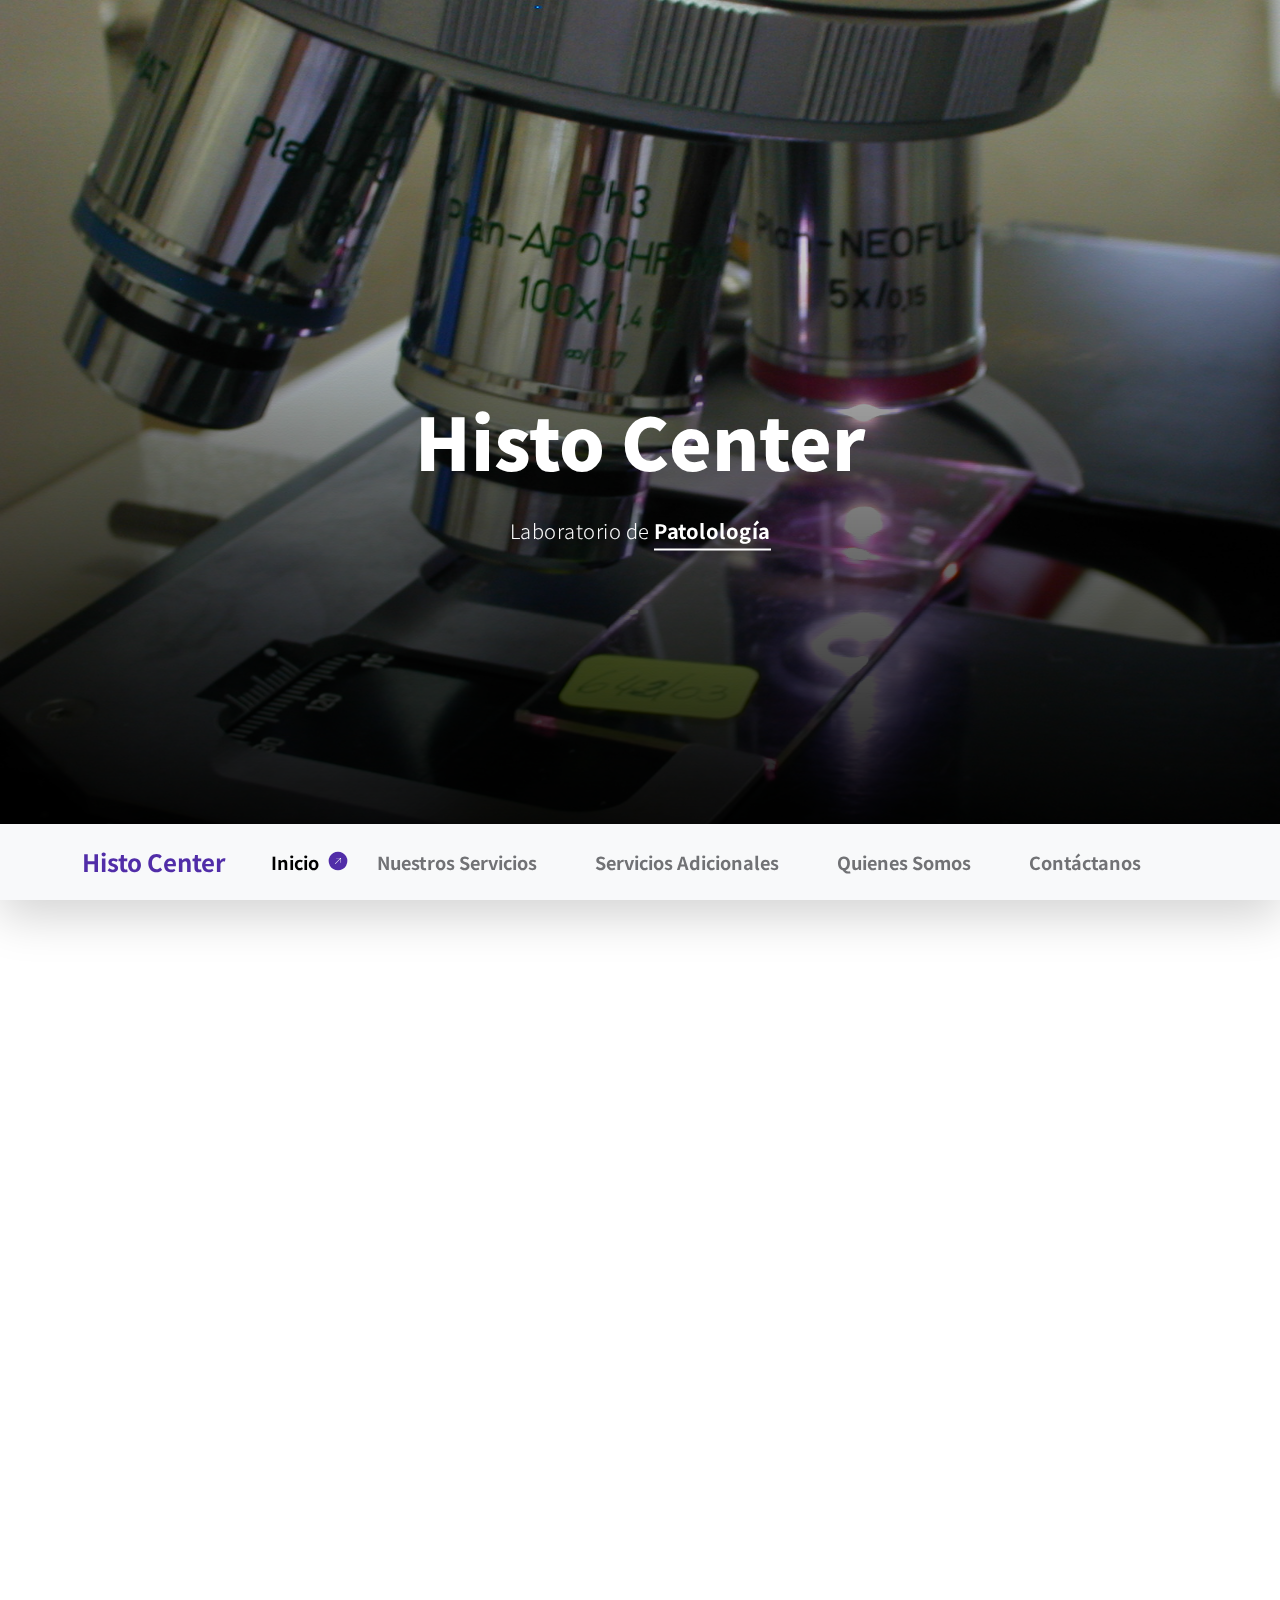
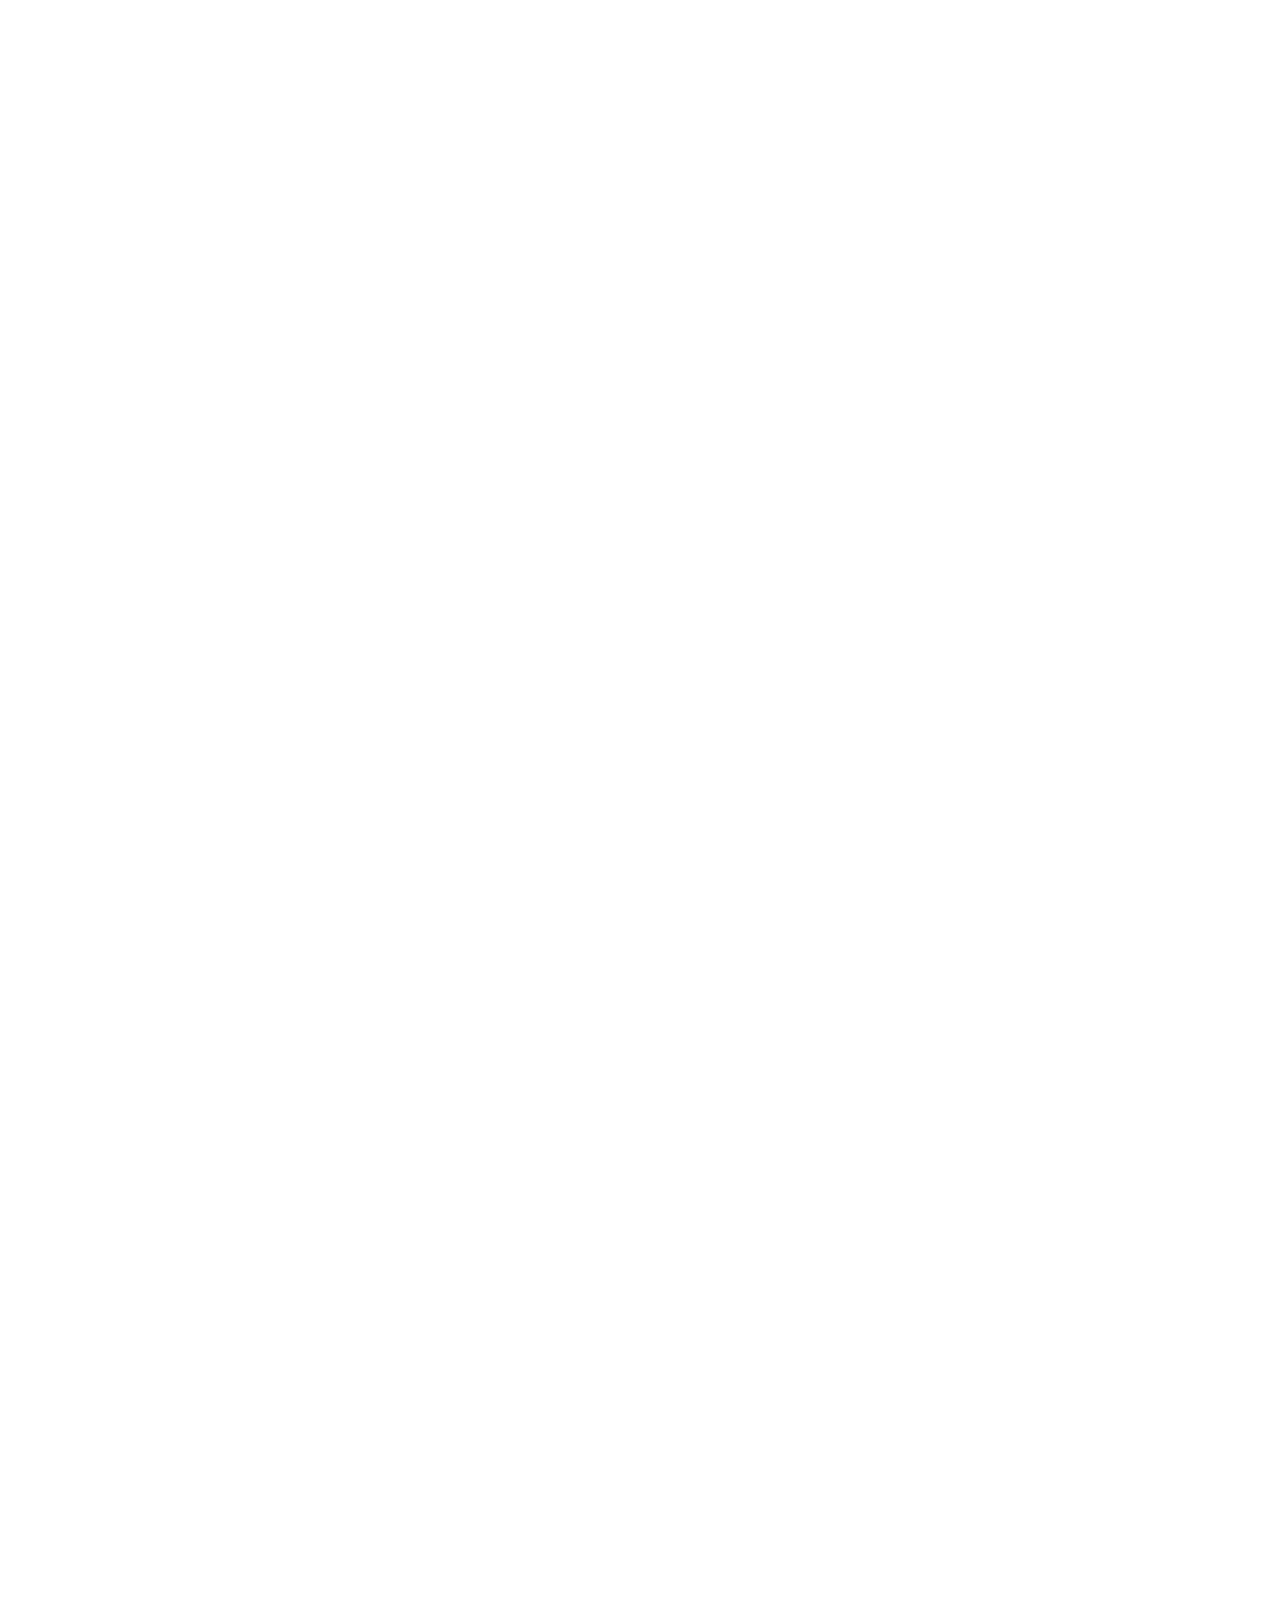
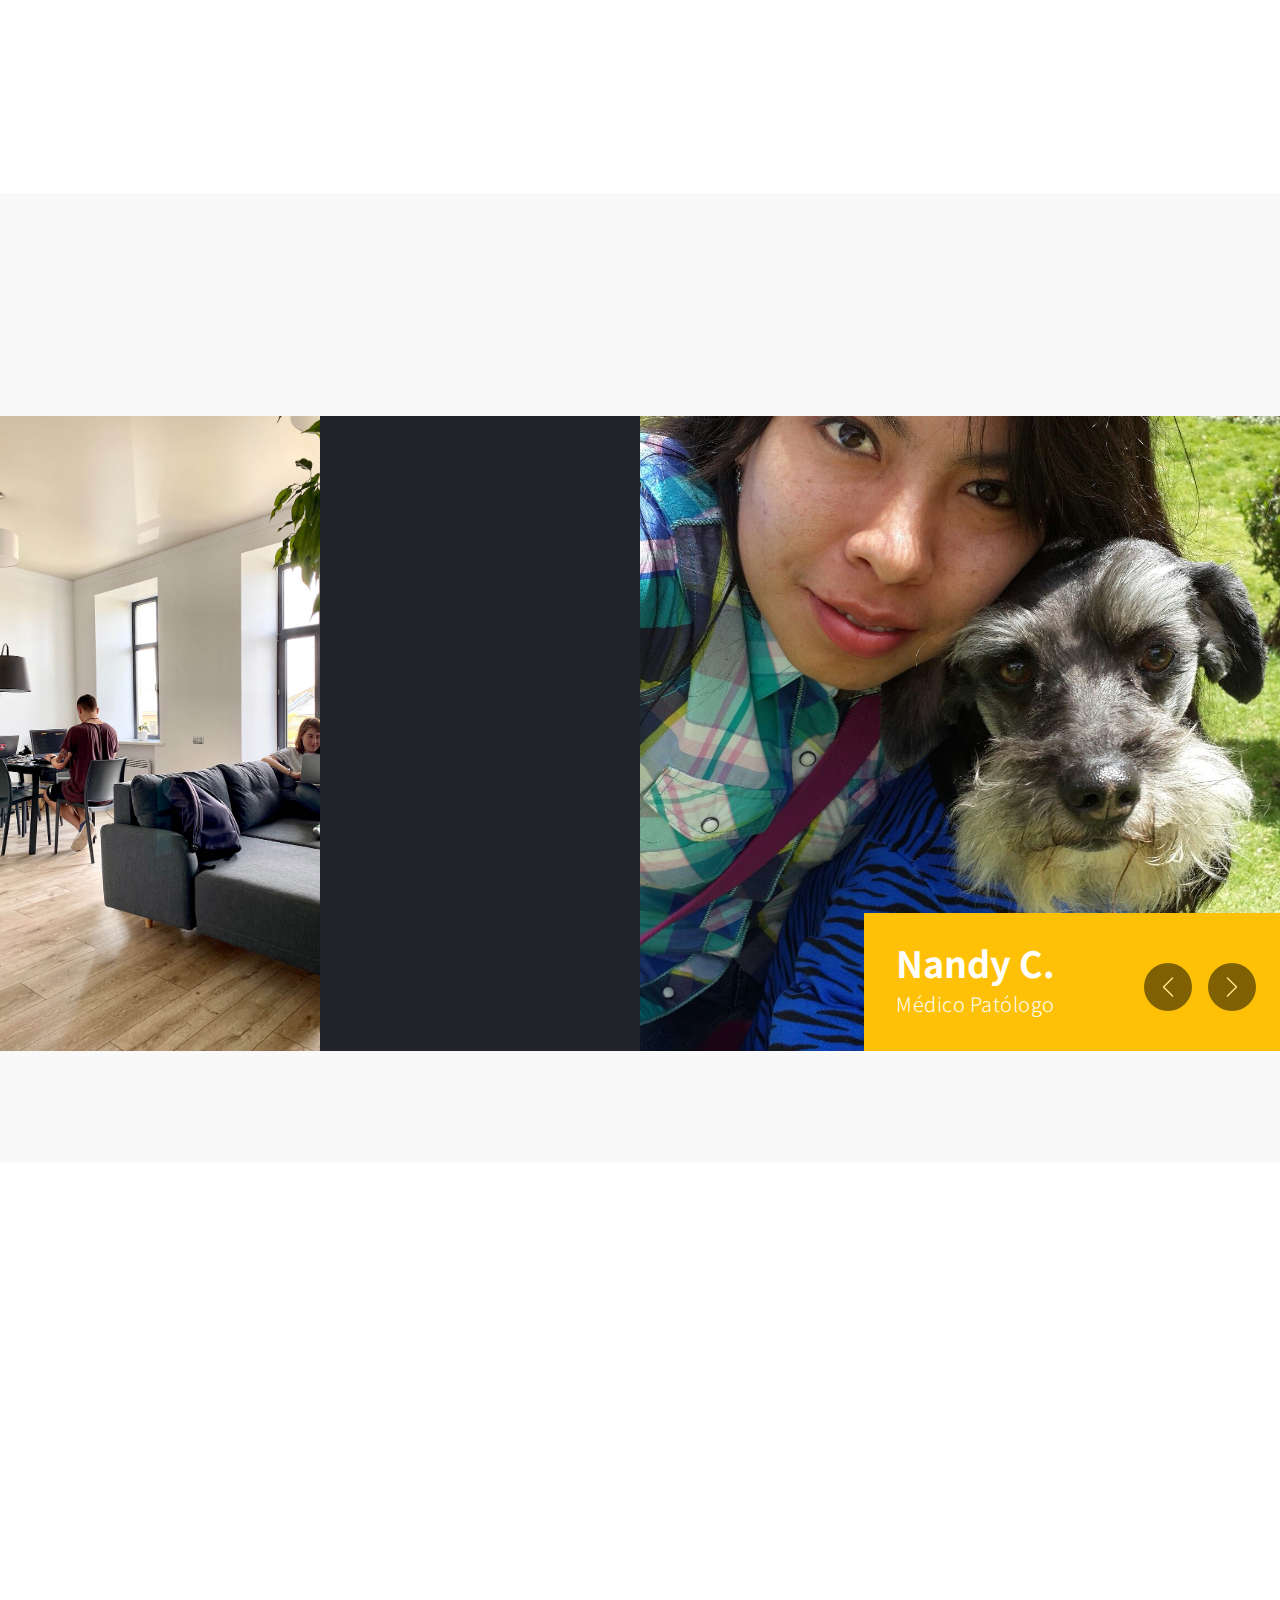
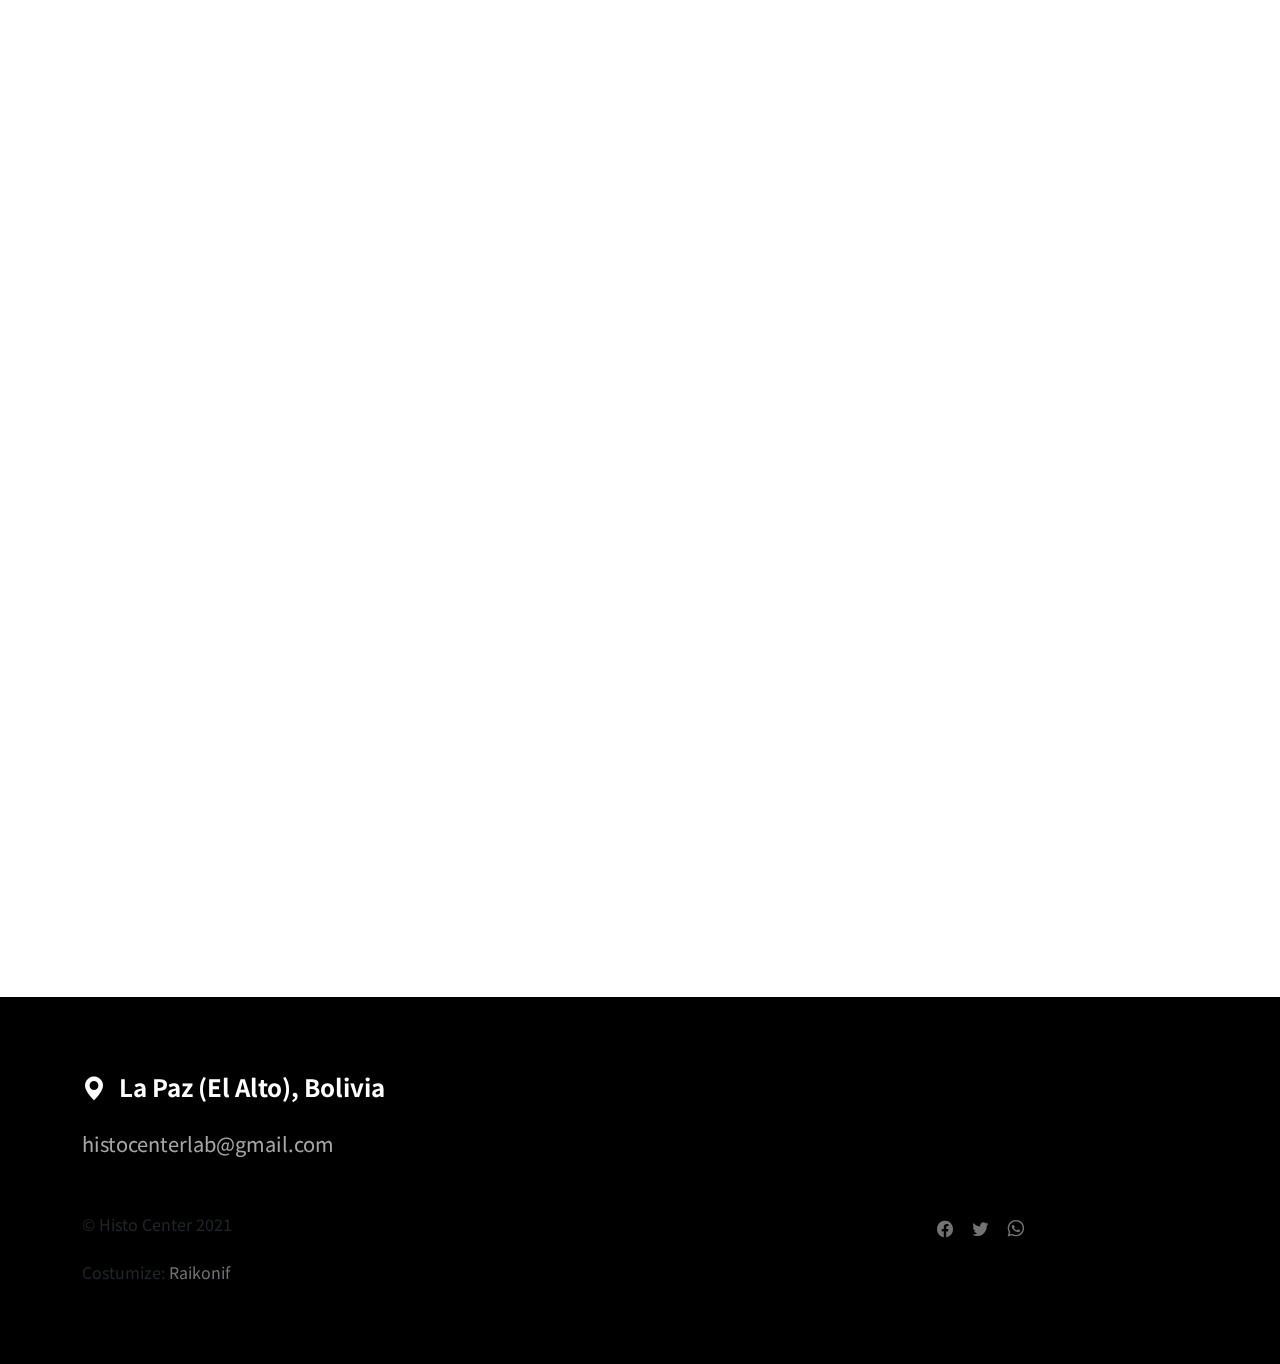
<file: index.html>
<!doctype html>
<html lang="en">
    <head>
        <meta charset="utf-8">
        <meta name="viewport" content="width=device-width, initial-scale=1">

        <meta name="description" content="">
        <meta name="author" content="">

        <title>Histo Center</title>

        <!-- CSS FILES -->
        <link rel="preconnect" href="https://fonts.googleapis.com">

        <link rel="preconnect" href="https://fonts.gstatic.com" crossorigin>
        
        <link href="https://fonts.googleapis.com/css2?family=Noto+Sans+JP:wght@100;300;400;700;900&display=swap" rel="stylesheet">

        <link href="css/bootstrap.min.css" rel="stylesheet">
        <link href="css/bootstrap-icons.css" rel="stylesheet">

        <link rel="stylesheet" href="css/magnific-popup.css">

        <link href="css/aos.css" rel="stylesheet">

        <link href="css/templatemo-nomad-force.css" rel="stylesheet">

        <link href="images/favicon.ico" rel="shortcut icon">
<!--

TemplateMo 567 Nomad Force

https://templatemo.com/tm-567-nomad-force

-->
    </head>
    
    <body>
    
        <main>

            <section class="hero" id="hero">
                <div class="heroText">
                    <h1 class="text-white mt-5 mb-lg-4" data-aos="zoom-in" data-aos-delay="800">
                        Histo Center
                    </h1>

                    <p class="text-secondary-white-color" data-aos="fade-up" data-aos-delay="1000">
                        Laboratorio de <strong class="custom-underline">Patolología</strong>
                    </p>
                </div>
                <div class="videoWrapper" data-aos="fade-up">
                    <a href="images/R.jpg" class="img-fluid">
                        <img src="images/R.jpg" class="img-fluid" alt="" width="100%">
                    </a>
                </div> 
                <!-- <div class="videoWrapper">
                    <video autoplay="" loop="" muted="" class="custom-video" poster="videos/792bd98f3e617786c850493560e11c45.jpg">
                        <source src="videos/814dc43e870597176cad645798825c03.mp4" type="video/mp4">

                        Your browser does not support the video tag.
                    </video>
                    
                </div> -->

                <div class="overlay"></div>
            </section>

            <nav class="navbar navbar-expand-lg bg-light shadow-lg">
                <div class="container">
                    <a class="navbar-brand" href="index.html">
                        <strong>Histo Center</strong>
                    </a>

                    <button class="navbar-toggler" type="button" data-bs-toggle="collapse" data-bs-target="#navbarNav" aria-controls="navbarNav" aria-expanded="false" aria-label="Toggle navigation">
                        <span class="navbar-toggler-icon"></span>
                    </button>

                    <div class="collapse navbar-collapse" id="navbarNav">
                        <ul class="navbar-nav mx-auto">
                            <li class="nav-item active">
                                <a class="nav-link" href="#hero">Inicio</a>
                            </li>

                            <li class="nav-item">
                                <a class="nav-link" href="#about">Nuestros Servicios</a>
                            </li>

                            <li class="nav-item">
                                <a class="nav-link" href="#portfolio">Servicios Adicionales</a>
                            </li>

                            <li class="nav-item">
                                <a class="nav-link" href="#news">Quienes Somos</a>
                            </li>

                            <li class="nav-item">
                                <a class="nav-link" href="#contact">Contáctanos</a>
                            </li>
                        </ul>
                    </div>
                </div>
            </nav>

            <section class="section-padding pb-0" id="about">
                <div class="container mb-5 pb-lg-5">
                    <div class="row">
                        <div class="col-12">
                            <h2 class="mb-3" data-aos="fade-up">Servicios Disponibles...</h2>
                        </div>

                        <div class="col-lg-6 col-12 mt-3 mb-lg-5">
                            <!-- <p class="me-4" data-aos="fade-up" data-aos-delay="300">You may contribute <a rel="nofollow" href="http://paypal.me/templatemo" target="_blank">a small amount</a> via PayPal if <a rel="nofollow" href="https://templatemo.com/tm-567-nomad-force" target="_parent">Nomad Force Template</a> is useful for you. This will absolutely help us to keep creating better CSS templates for you. <br><br>We provide you 100% free templates on TemplateMo website. Images are provided by FreePik and Unsplash websites.</p> -->
                            <p class="me-4" data-aos="fade-up" data-aos-delay="300"> Estudio Histopatologico. <br> <br> Citologia Humoral. </p>
                        </div>

                        <div class="col-lg-6 col-12 mt-lg-3 mb-lg-5">
                            <p data-aos="fade-up" data-aos-delay="500"> Citologia Cervico Uterino. <br><br></p>
                        </div>
                    </div>
                </div>

<div class="container">
    <div class="row">   
<!-- News1 -->
        <div class="col-lg-6 col-12 mb-5 mb-lg-0">
            <div class="news-thumb" data-aos="fade-up">
                <a href="first-service-histo-study.html" class="news-image-hover news-image-hover-warning">
                    <img src="images/serv1.JPG" class="img-fluid large-news-image news-image" alt="">
                </a>

                <div class="news-category bg-warning text-white">Estudio Histopatológico</div>
                
                <div class="news-text-info">
                    <h5 class="news-title">
                        <a href="first-service-histo-study.html" class="news-title-link">Conoce más de nuestro Servicio de HistoPatología</a>
                    </h5>

                    <span class="text-muted">Hace 22 horas</span>
                </div>
            </div> 
        </div>

        <div class="col-lg-6 col-12">
            <!-- News2 -->
            <div class="news-thumb news-two-column d-flex flex-column flex-lg-row" data-aos="fade-up">
                <div class="news-top w-100">
                    
                    <a href="second-service-cito-hum.html" class="news-image-hover news-image-hover-primary">
                        <img src="images/serv2.JPG" class="img-fluid news-image" alt="">
                    </a>

                    <div class="news-category bg-primary text-white">Citologia Humoral</div>
                </div>
                
                <div class="news-bottom w-100">
                    <div class="news-text-info">
                        <h5 class="news-title">
                            <a href="news-detail.html" class="news-title-link">Conoce más de nuestro Servicio de Citología Humoral</a>
                        </h5>

                        <div class="d-flex flex-wrap">
                            <span class="text-muted me-2">
                                <i class="bi-geo-alt-fill me-1 mb-2 mb-lg-0"></i>
                                Bolivia,
                            </span>

                            <span class="text-muted">Agosto 6, 2021</span>
                        </div>
                    </div>
                </div>
            </div> 
<!-- News3 -->
            <div class="news-thumb news-two-column d-flex flex-column flex-lg-row" data-aos="fade-up">
                <div class="news-top w-100" data-aos="fade-up">
                    
                    <a href="third-service-cito-cerv-ut.html" class="news-image-hover news-image-hover-success">
                        <img src="images/serv3.JPG" class="img-fluid news-image" alt="">
                    </a>

                    <div class="news-category bg-success text-white">Citologia Cérvico Uterino</div>
                </div>
                
                <div class="news-bottom w-100">
                    <div class="news-text-info">
                        <h5 class="news-title">
                            <a href="news-detail.html" class="news-title-link">Conoce mas en detalle de nuestro Servicio Citologico Cérvico Uterino</a>
                        </h5>

                        <span class="text-muted">Hace 6 días</span>
                    </div>
                </div>
            </div> 
        </div>

    </div>
</div>
               
            </section>

            <section class="section-padding" id="portfolio">
                <div class="container">
                    <div class="row">

                        <div class="col-12">
                            <h2 class="mb-5 text-center" data-aos="fade-up">Servicios Adicionales</h2>
                        </div>

                        <div class="col-lg-6 col-12">
                            <div class="portfolio-thumb mb-5" data-aos="fade-up">
                                <a href="images/depositphotos_62484813-stock-photo-male-scientist-using-microscope-in.jpg" class="image-popup">
                                    <img src="images/depositphotos_62484813-stock-photo-male-scientist-using-microscope-in.jpg" class="img-fluid portfolio-image" alt="">
                                </a>

                                <div class="portfolio-info">                     
                                    <h4 class="portfolio-title mb-0">Servicio Adicional 1</h4>

                                    <p class="text-danger">Detalle</p>
                                </div>
                            </div> 

                            <div class="portfolio-thumb" data-aos="fade-up">
                                <a href="images/joven-mirando-a-traves-de-microscopio-en-el-laboratorio_1301-6496.jpg" class="image-popup">
                                    <img src="images/joven-mirando-a-traves-de-microscopio-en-el-laboratorio_1301-6496.jpg" class="img-fluid portfolio-image" alt="">
                                </a>

                                <div class="portfolio-info">                     
                                    <h4 class="portfolio-title mb-0">Servicio Adicional 2</h4>

                                    <p class="text-success">Descripcion</p>
                                </div>
                            </div> 
                        </div>

                        <div class="col-lg-6 col-12">
                            <div class="portfolio-thumb mt-5 mt-lg-0 mb-5" data-aos="fade-up">
                                <a href="images/OIP (1).jpg" class="image-popup">
                                    <img src="images/OIP (1).jpg" class="img-fluid portfolio-image" alt="">
                                </a>

                                <div class="portfolio-info">                     
                                    <h4 class="portfolio-title mb-0">Servicio adicional 3</h4>

                                    <p class="text-warning">Acerca del Servicio</p>
                                </div>
                            </div> 

                            <div class="portfolio-thumb" data-aos="fade-up">
                                <a href="images/OIP.jpg" class="image-popup">
                                    <img src="images/OIP.jpg" class="img-fluid portfolio-image" alt="">
                                </a>

                                <div class="portfolio-info">                     
                                    <h4 class="portfolio-title mb-0">Servicio Adicional 4</h4>

                                    <p class="text-info">Como Funciona</p>
                                </div>
                            </div> 
                        </div>

                    </div>
                </div>
            </section>

            <section class="news section-padding" id="news">
                <!-- el otro container aqui -->
                <div class="col-12">
                    <h2 class="mb-5 text-center" data-aos="fade-up">Quienes Somos</h2>
                    <div class="container-fluid">
                        <div class="row">
                            <div class="col-lg-3 col-12 p-0">      
                                <img src="images/elena-rabkina-eVVzwsNhNf4-unsplash.jpg" class="img-fluid about-image" alt="">
                            </div>
    
                            <div class="col-lg-3 col-12 bg-dark">  
                                <div class="d-flex flex-column flex-wrap justify-content-center h-100 py-5 px-4 pt-lg-4 pb-lg-0">
                                    <h3 class="text-white mb-3" data-aos="fade-up" data-aos-delay="100">Servicio Profesional con Resultados Confiables.</h3>
    
                                    <p class="text-secondary-white-color" data-aos="fade-up" data-aos-delay="100">Servicios de Patología de un Laboratorio Emergente.</p>
    
                                    <div class="mt-3 custom-links">
                                        
                                        <a href="#news" class="text-white custom-link" data-aos="zoom-in" data-aos-delay="100">Conoce más sobre Nosotros.</a>
    
                                        <a href="#contact" class="text-white custom-link" data-aos="zoom-in" data-aos-delay="300">Escríbenos.</a>
                                    </div>
    
                                </div>
                            </div>
    
                            <div class="col-lg-6 col-12 p-0">  
                                <section id="myCarousel" class="carousel slide carousel-fade" data-bs-ride="carousel">
                                    <div class="carousel-inner">
                                        <div class="carousel-item active">
                                            <img src="images/11111814_10207406585862522_2277417237519865897_o.jpg" class="img-fluid team-image" alt="">
    
                                            <div class="team-thumb bg-warning">
                                                <h3 class="text-white mb-0">Nandy C.</h3>
    
                                                <p class="text-secondary-white-color mb-0">Médico Patólogo</p>
                                            </div>
                                        </div>
    
                                        <div class="carousel-item">
                                            <img src="images/pp.jpg" class="img-fluid team-image" alt="">
    
                                            <div class="team-thumb bg-primary">
                                                <h3 class="text-white mb-0">Paola M.</h3>
    
                                                <p class="text-secondary-white-color mb-0">Médico Patólogo</p>
                                            </div>
                                        </div>
    
                                        <div class="carousel-item">
                                            <img src="images/CVPHOTO.jpg" class="img-fluid team-image" alt="">
    
                                            <div class="team-thumb bg-success">
                                                <h3 class="text-white mb-0">Diego A.I.</h3>
    
                                                <p class="text-secondary-white-color mb-0">Community Manager</p>
                                            </div>
                                        </div>
    
                                        <!-- <div class="carousel-item">
                                            <img src="images/people/happy-african-american-professional-manager-smiling-looking-camera-headshot-portrait.jpg" class="img-fluid team-image" alt="">
    
                                            <div class="team-thumb bg-info">
                                                <h3 class="text-white mb-0">Robinson H.</h3>
    
                                                <p class="text-secondary-white-color mb-0">Sales & Marketing</p>
                                            </div>
                                        </div>
    
                                        <div class="carousel-item">
                                            <img src="images/people/working-business-lady.jpg" class="img-fluid team-image" alt="">
    
                                            <div class="team-thumb bg-danger">
                                                <h3 class="text-white mb-0">Jane M.</h3>
    
                                                <p class="text-secondary-white-color mb-0">Project Management</p>
                                            </div>
                                        </div>
                                    </div> -->
    
                                    <button class="carousel-control-prev" type="button" data-bs-target="#myCarousel" data-bs-slide="prev">
                                          <span class="carousel-control-prev-icon" aria-hidden="true"></span>
    
                                          <span class="visually-hidden">Previous</span>
                                    </button>
    
                                    <button class="carousel-control-next" type="button" data-bs-target="#myCarousel" data-bs-slide="next">
                                          <span class="carousel-control-next-icon" aria-hidden="true"></span>
    
                                          <span class="visually-hidden">Next</span>
                                    </button>
                                </section>
    
                            </div>
                            <!-- end carousel -->
                        </div>
                    </div>
                </div>
            </section>
<!-- contact seccion -->
            <section class=" contact section-padding" id="contact">
                <div class="container">
                    <div class="row">
                        
                        <div class="col-lg-7 col-12 mx-auto">

                            <h2 class="mb-4 text-center" data-aos="fade-up">Escribenos!!</h2>
                            <!-- action="#" method="post" class="contact-form" role="form" data-aos="fade-up" -->
                            <form name="contact form" netlify method="post" class="contact-form" role="form" data-aos="fade-up">

                                <div class="row">
                                    
                                    <div class="col-lg-6 col-6">
                                        <label for="name" class="form-label">Nombre <sup class="text-danger">*</sup></label>

                                        <input type="text" name="name" id="name" class="form-control" placeholder="Nombre Completo" required>
                                    </div>

                                    <div class="col-lg-6 col-6">
                                        <label for="email" class="form-label">Email <sup class="text-danger">*</sup></label>

                                        <input type="email" name="email" id="email" pattern="[^ @]*@[^ @]*" class="form-control" placeholder="Direccion de Email" required>
                                    </div>

                                    <div class="col-12 my-4">
                                        <label for="message" class="form-label">Como Podemos Ayudarte</label>

                                        <textarea name="message" rows="6" class="form-control" id="message" placeholder="Dinos más acerca de tu Consulta " required></textarea>
                                        
                                    </div>

                                    <div class="col-12">
                                        <label for="services" class="form-label">Servicios<sup class="text-danger">*</sup></label>
                                    </div>

                                    <div class="col-lg-4 col-12">
                                        <div class="form-check">
                                            <input type="checkbox" id="checkbox1" name="Patologia General" class="form-check-input">

                                            <label class="form-check-label" for="checkbox1">Estudio Histopatológico</label>
                                          </div>
                                    </div>

                                    <div class="col-lg-4 col-12 my-2 my-lg-0">
                                        <div class="form-check">
                                            <input type="checkbox" id="checkbox2" name="Patologia Ginecologíca" class="form-check-input">

                                            <label class="form-check-label" for="checkbox2"> Citologia Humoral </label>
                                          </div>
                                    </div>

                                    <div class="col-lg-4 col-12">
                                        <div class="form-check">
                                            <input type="checkbox" id="checkbox3" name="Dermatología" class="form-check-input">

                                            <label class="form-check-label" for="checkbox3">Citología Cérvico Uterino</label>
                                          </div>
                                    </div>
                                </div>

                                <div class="col-lg-5 col-12 mx-auto mt-5">
                                    <button type="submit" class="form-control">Enviar Mensaje</button>
                                </div>
                            </form>
                        </div>

                    </div>
                </div>
            </section>

            <section class="google-map">
                <!-- <iframe src="https://www.google.com/?ll=-16.5260156,-68.1524498,16.04z=14&t=m&output=embed" class="map-iframe" width="100%" height="400" style="border:0;" allowfullscreen="" loading="lazy"></iframe> -->
                <!-- <iframe src="https://maps.google.com/maps?q=Av.+L%C3%BAcio+Costa,+Rio+de+Janeiro+-+RJ,+Brazil&t=&z=13&ie=UTF8&iwloc=&output=embed" class="map-iframe" width="100%" height="400" style="border:0;" allowfullscreen="" loading="lazy"></iframe> -->
                <iframe src="https://www.google.com/maps/embed?pb=!1m18!1m12!1m3!1d15299.982307389691!2d-68.16237692018792!3d-16.526320946266335!2m3!1f0!2f0!3f0!3m2!1i1024!2i768!4f13.1!3m3!1m2!1s0x915edf7ab631fd03%3A0xefd920f0529501ab!2sCd%20Sat%C3%A9lite%2C%20El%20Alto%2C%20Bolivia!5e0!3m2!1sen!2sus!4v1637847528555!5m2!1sen!2sus" width="100%" height="600" style="border:0;" allowfullscreen="" loading="lazy"></iframe>
            </section>

        </main>

        <footer class="site-footer">
            <div class="container">
                <div class="row">

                    <div class="col-12">
                        <h5 class="text-white">
                            <i class="bi-geo-alt-fill me-2"></i>
                            La Paz (El Alto), Bolivia
                        </h5>

                        <a href="mailto:histocenterlab@gmail.com" class="custom-link mt-3 mb-5">
                            histocenterlab@gmail.com
                        </a>
                    </div>

                    <div class="col-6">
                        <!-- < class="copyright-text mb-0"> -->
                        © Histo Center 2021 
                        
                        <!-- <br><br>Design: <a href="https://templatemo.com/page/1" target="_parent">TemplateMo</a> -->
                        <br><br>Costumize: <a href="https://twitter.com/Raikonif" target="_parent">Raikonif</a><br><br>
                        <!-- Distributed By: <a href="https://themewagon.com/" target="_blank">ThemeWagon</a> -->
                    </p>
                    
                    </div>

                    <div class="col-lg-3 col-5 ms-auto">
                        <ul class="social-icon">
                            <li><a href="https://www.facebook.com/histocenterlab" class="social-icon-link bi-facebook"></a></li>

                            <li><a href="#" class="social-icon-link bi-twitter"></a></li>

                            <li><a href="#" class="social-icon-link bi-whatsapp"></a></li>

                            <!-- <li><a href="#" class="social-icon-link bi-instagram"></a></li> -->

                            <!-- <li><a href="#" class="social-icon-link bi-youtube"></a></li> -->
                        </ul>
                    </div>

                </div>
            </section>
        </footer>

        <!-- JAVASCRIPT FILES -->
        <script src="js/jquery.min.js"></script>
        <script src="js/bootstrap.bundle.min.js"></script>
        <script src="js/jquery.sticky.js"></script>
        <script src="js/aos.js"></script>
        <script src="js/jquery.magnific-popup.min.js"></script>
        <script src="js/magnific-popup-options.js"></script>
        <script src="js/scrollspy.min.js"></script>
        <script src="js/custom.js"></script>

    </body>
</html>
</file>
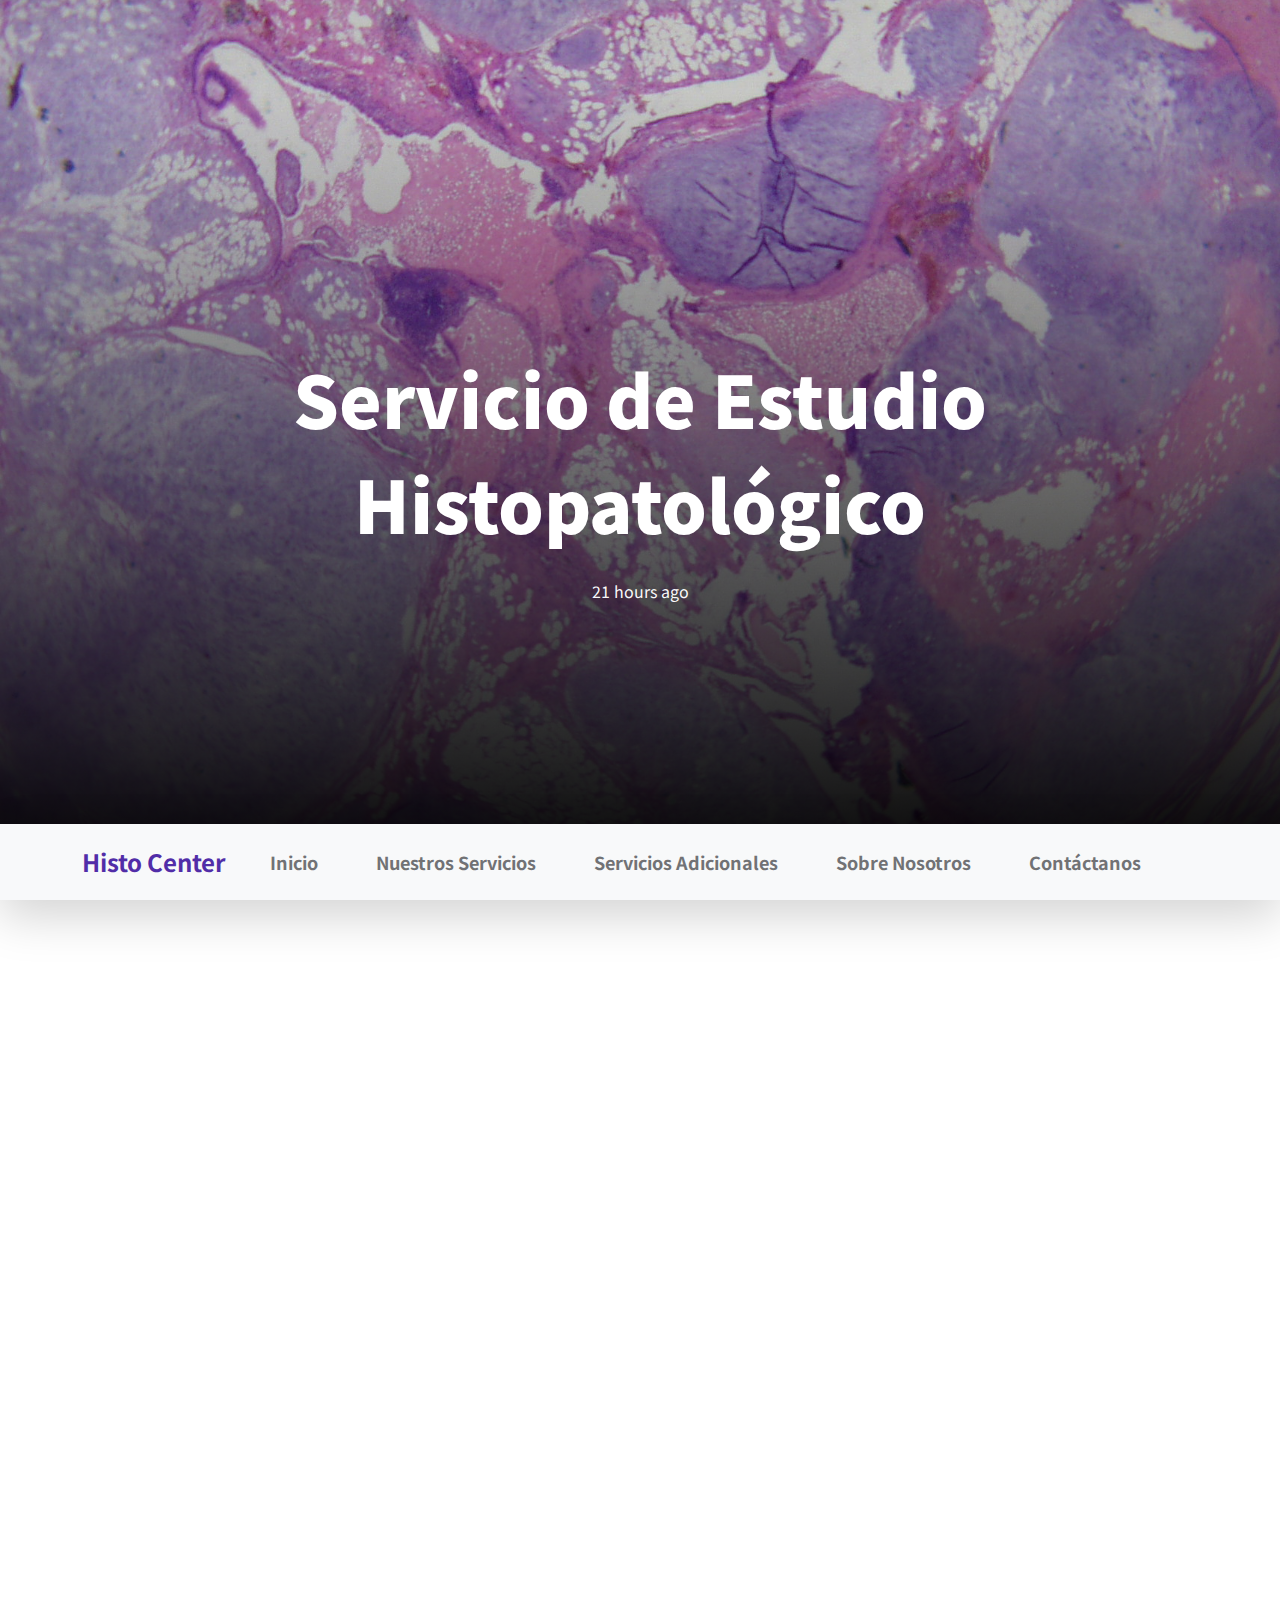
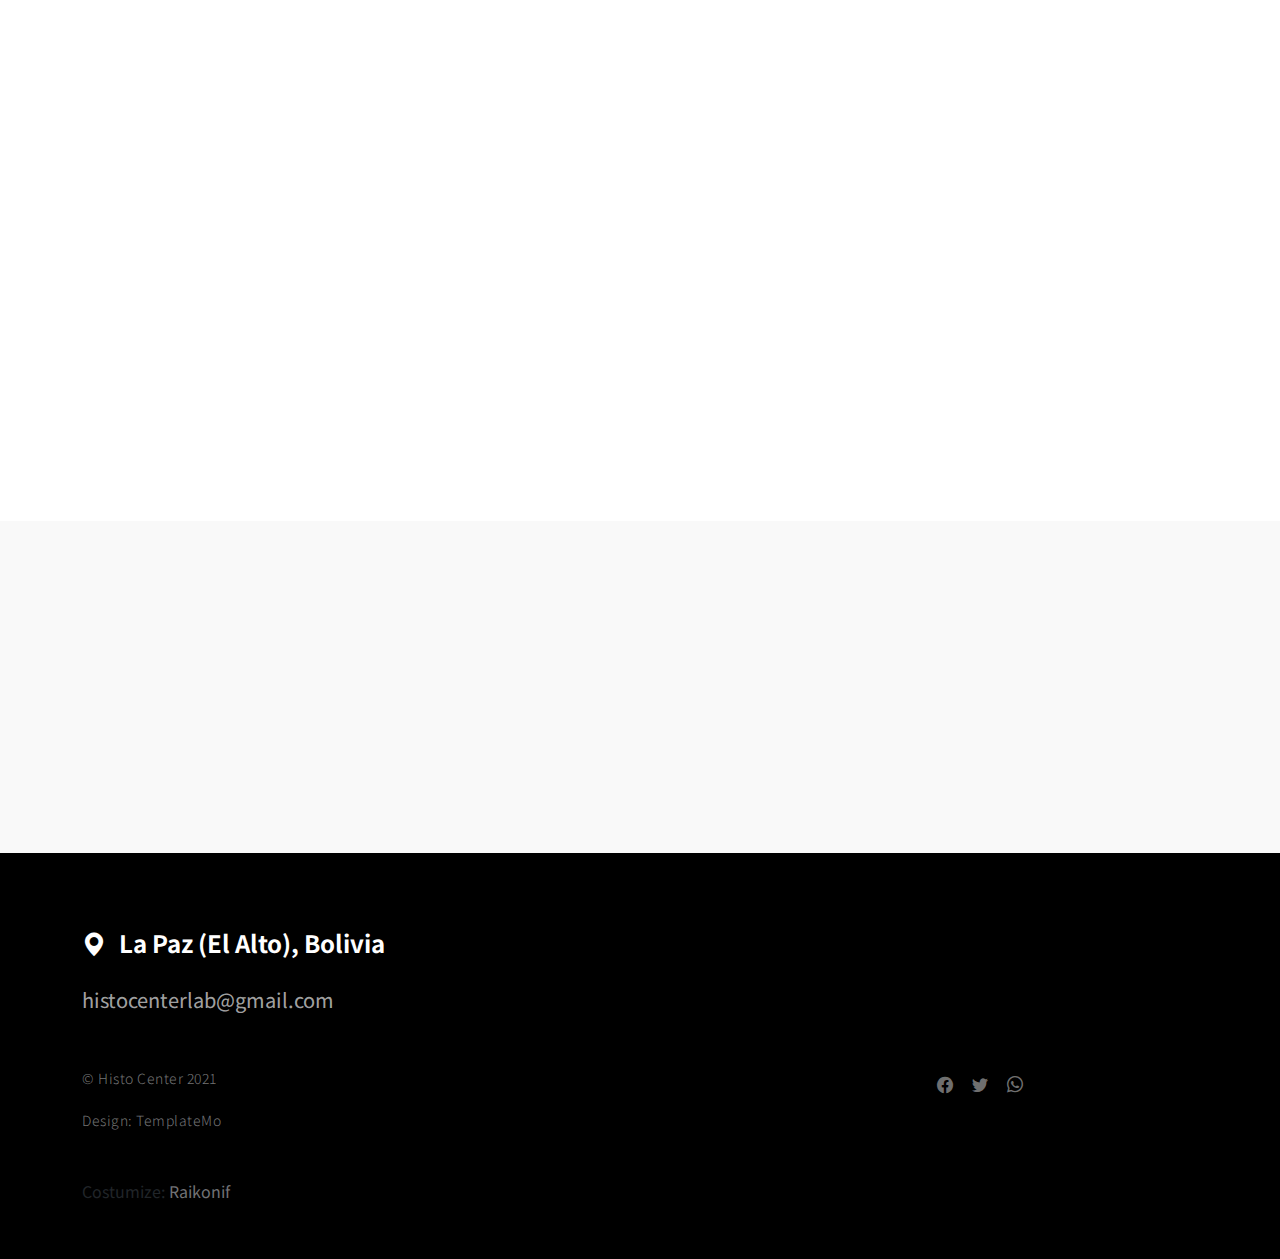
<file: first-service-histo-study.html>
<!doctype html>
<html lang="en">
    <head>
        <meta charset="utf-8">
        <meta name="viewport" content="width=device-width, initial-scale=1">

        <meta name="description" content="">
        <meta name="author" content="">

        <title>Histo Center - Estudio Histopatológico</title>

        <!-- CSS FILES -->
        <link rel="preconnect" href="https://fonts.googleapis.com">

        <link rel="preconnect" href="https://fonts.gstatic.com" crossorigin>

        <link href="https://fonts.googleapis.com/css2?family=Noto+Sans+JP:wght@300;400;700;900&display=swap" rel="stylesheet">
        
        <link href="css/bootstrap.min.css" rel="stylesheet">
        <link href="css/bootstrap-icons.css" rel="stylesheet">

        <link rel="stylesheet" href="css/magnific-popup.css">

        <link href="css/aos.css" rel="stylesheet">

        <link href="css/templatemo-nomad-force.css" rel="stylesheet">

        <link href="images/favicon.ico" rel="shortcut icon">
<!--

TemplateMo 567 Nomad Force

https://templatemo.com/tm-567-nomad-force

-->
    </head>
    
    <body>
    
        <main>

            <section class="hero" id="hero">
                <div class="heroText">
                    <h1 class="news-detail-title text-white mt-lg-5 mb-lg-4" data-aos="zoom-in" data-aos-delay="300">
                        Servicio de Estudio Histopatológico
                    </h1>

                    <div class="d-flex justify-content-center align-items-center">
                        <!-- <a href="#" class="text-secondary-white-color social-share-link">
                            <i class="bi-chat-square-fill me-1"></i>
                            128
                        </a>

                        <a href="#" class="social-share-link bi-bookmark-fill ms-3 me-4"></a>
                         -->
                        <span class="text-secondary-white-color">21 hours ago</span>
                    </div>
                </div>

                <div class="videoWrapper">
                    <img src="images/serv1.JPG" class="img-fluid news-detail-image" alt="">
                </div>

                <div class="overlay"></div>
            </section>

            <nav class="navbar navbar-expand-lg bg-light shadow-lg">
                <div class="container">
                    <a class="navbar-brand" href="index.html">
                        <strong>Histo Center</strong>
                    </a>

                    <button class="navbar-toggler" type="button" data-bs-toggle="collapse" data-bs-target="#navbarNav" aria-controls="navbarNav" aria-expanded="false" aria-label="Toggle navigation">
                        <span class="navbar-toggler-icon"></span>
                    </button>

                    <div class="collapse navbar-collapse" id="navbarNav">
                        <ul class="navbar-nav mx-auto">
                            <li class="nav-item active">
                                <a class="nav-link" href="index.html#hero">Inicio</a>
                            </li>

                            <li class="nav-item">
                                <a class="nav-link" href="index.html#about">Nuestros Servicios</a>
                            </li>

                            <li class="nav-item">
                                <a class="nav-link" href="index.html#portfolio">Servicios Adicionales</a>
                            </li>

                            <li class="nav-item">
                                <a class="nav-link" href="index.html#news">Sobre Nosotros</a>
                            </li>

                            <li class="nav-item">
                                <a class="nav-link" href="index.html#contact">Contáctanos</a>
                            </li>
                        </ul>
                    </div>
                </div>
            </nav>

            <section class="news-detail section-padding">
                <div class="container">
                    <div class="row">
                        <div class="col-lg-8 col-10 mx-auto">
                            <h2 class="mb-3" data-aos="fade-up">Estudio Histopatológico</h2>

                            <p class="me-4" data-aos="fade-up">Lorem ipsum dolor sit amet, consectetur adipiscing elit, sed do eiusmod tempor incididunt ut labore et dolore magna aliqua. Quis ipsum suspendisse ultrices gravida. Risus commodo viverra maecenas accumsan.</p>

                            <p data-aos="fade-up">Nullam id lorem commodo, pharetra sapien ut, accumsan ligula. Sed sit amet sem pulvinar, imperdiet eros quis, vestibulum felis. Pellentesque posuere scelerisque sodales.</p>

                            <div class="clearfix my-4 mt-lg-0 mt-5">
                                <div class="col-md-6 float-md-end mb-3 ms-md-3" data-aos="fade-up">
                                    <figure class="figure">
                                        <img src="images/serv1.JPG" class="img-fluid news-image" alt="">

                                        <figcaption class="figure-caption text-end">A caption for the above image.</figcaption>
                                    </figure>
                                </div>

                                  <p data-aos="fade-up">
                                    Morbi scelerisque urna in orci elementum, nec mollis ligula luctus. Proin ullamcorper pulvinar commodo. Quisque tortor nunc, ultricies efficitur ex sit amet, tempus rutrum libero. In nec faucibus tellus. 
                                  </p>

                                  <p data-aos="fade-up">
                                    Donec justo orci, pretium ultricies ante eget, bibendum semper enim. Nunc efficitur purus suscipit leo placerat, a ultricies purus gravida. Sed sollicitudin ornare porta. Mauris convallis sit amet purus sed rutrum.
                                  </p>

                                  <p data-aos="fade-up">
                                    This Bootstrap 5 layout is provided by TemplateMo website and it is free to use for any of your website. You are allowed to edit it in any way you like. However, please do not redistribute this template ZIP file for a template download purpose on any other website such as Free CSS collection websites.
                                  </p>
                            </div>

                            <div class="social-share d-flex mt-5">
                                <span class="me-4" data-aos="zoom-in">Compartir esta Página:</span>

                                <a href="https://www.facebook.com/histocenterlab" class="social-share-icon bi-facebook" data-aos="zoom-in"></a>

                                <a href="#" class="social-share-icon bi-twitter mx-3" data-aos="zoom-in"></a>

                                <a href="#" class="social-share-icon bi-envelope" data-aos="zoom-in"></a>
                            </div>
                        </div>

                    </div>
                </div>
            </section>

            <section class="related-news section-padding">
                <div class="container">
                    <div class="row">

                        <div class="col-lg-8 col-10 mx-auto text-center">
                            <span class="d-block" data-aos="zoom-in">Siguiente Servicio</span>

                            <h3 class="news-title" data-aos="fade-up">
                                <a href="second-service-cito-hum.html" class="news-title-link">Citología Humoral</a>
                            </h3>
                        </div>

                    </div>
                </div>
            </section>

        </main>

        <footer class="site-footer">
            <div class="container">
                <div class="row">

                    <div class="col-12">
                        <h5 class="text-white">
                            <i class="bi-geo-alt-fill me-2"></i>
                            La Paz (El Alto), Bolivia
                        </h5>

                        <a href="mailto:histocenterlab@gmail.com" class="custom-link mt-3 mb-5">
                            histocenterlab@gmail.com
                        </a>
                    </div>

                    <div class="col-6">
                        <p class="copyright-text mb-0"> © Histo Center 2021 
                        
                        <br><br>Design: <a href="https://templatemo.com/page/1" target="_parent">TemplateMo</a></p>
                        <br><br>Costumize: <a href="https://twitter.com/Raikonif" target="_parent">Raikonif</a></p>
                    
                    </div>

                    <div class="col-lg-3 col-5 ms-auto">
                        <ul class="social-icon">
                            <li><a href="#" class="social-icon-link bi-facebook"></a></li>

                            <li><a href="#" class="social-icon-link bi-twitter"></a></li>

                            <li><a href="#" class="social-icon-link bi-whatsapp"></a></li>

                            <!-- <li><a href="#" class="social-icon-link bi-instagram"></a></li>

                            <li><a href="#" class="social-icon-link bi-youtube"></a></li> -->
                        </ul>
                    </div>

                </div>
            </section>
        </footer>

        <!-- JAVASCRIPT FILES -->
        <script src="js/jquery.min.js"></script>
        <script src="js/bootstrap.bundle.min.js"></script>
        <script src="js/jquery.sticky.js"></script>
        <script src="js/aos.js"></script>
        <script src="js/jquery.magnific-popup.min.js"></script>
        <script src="js/magnific-popup-options.js"></script>
        <script src="js/scrollspy.min.js"></script>
        <script src="js/custom.js"></script>

    </body>
</html>
</file>
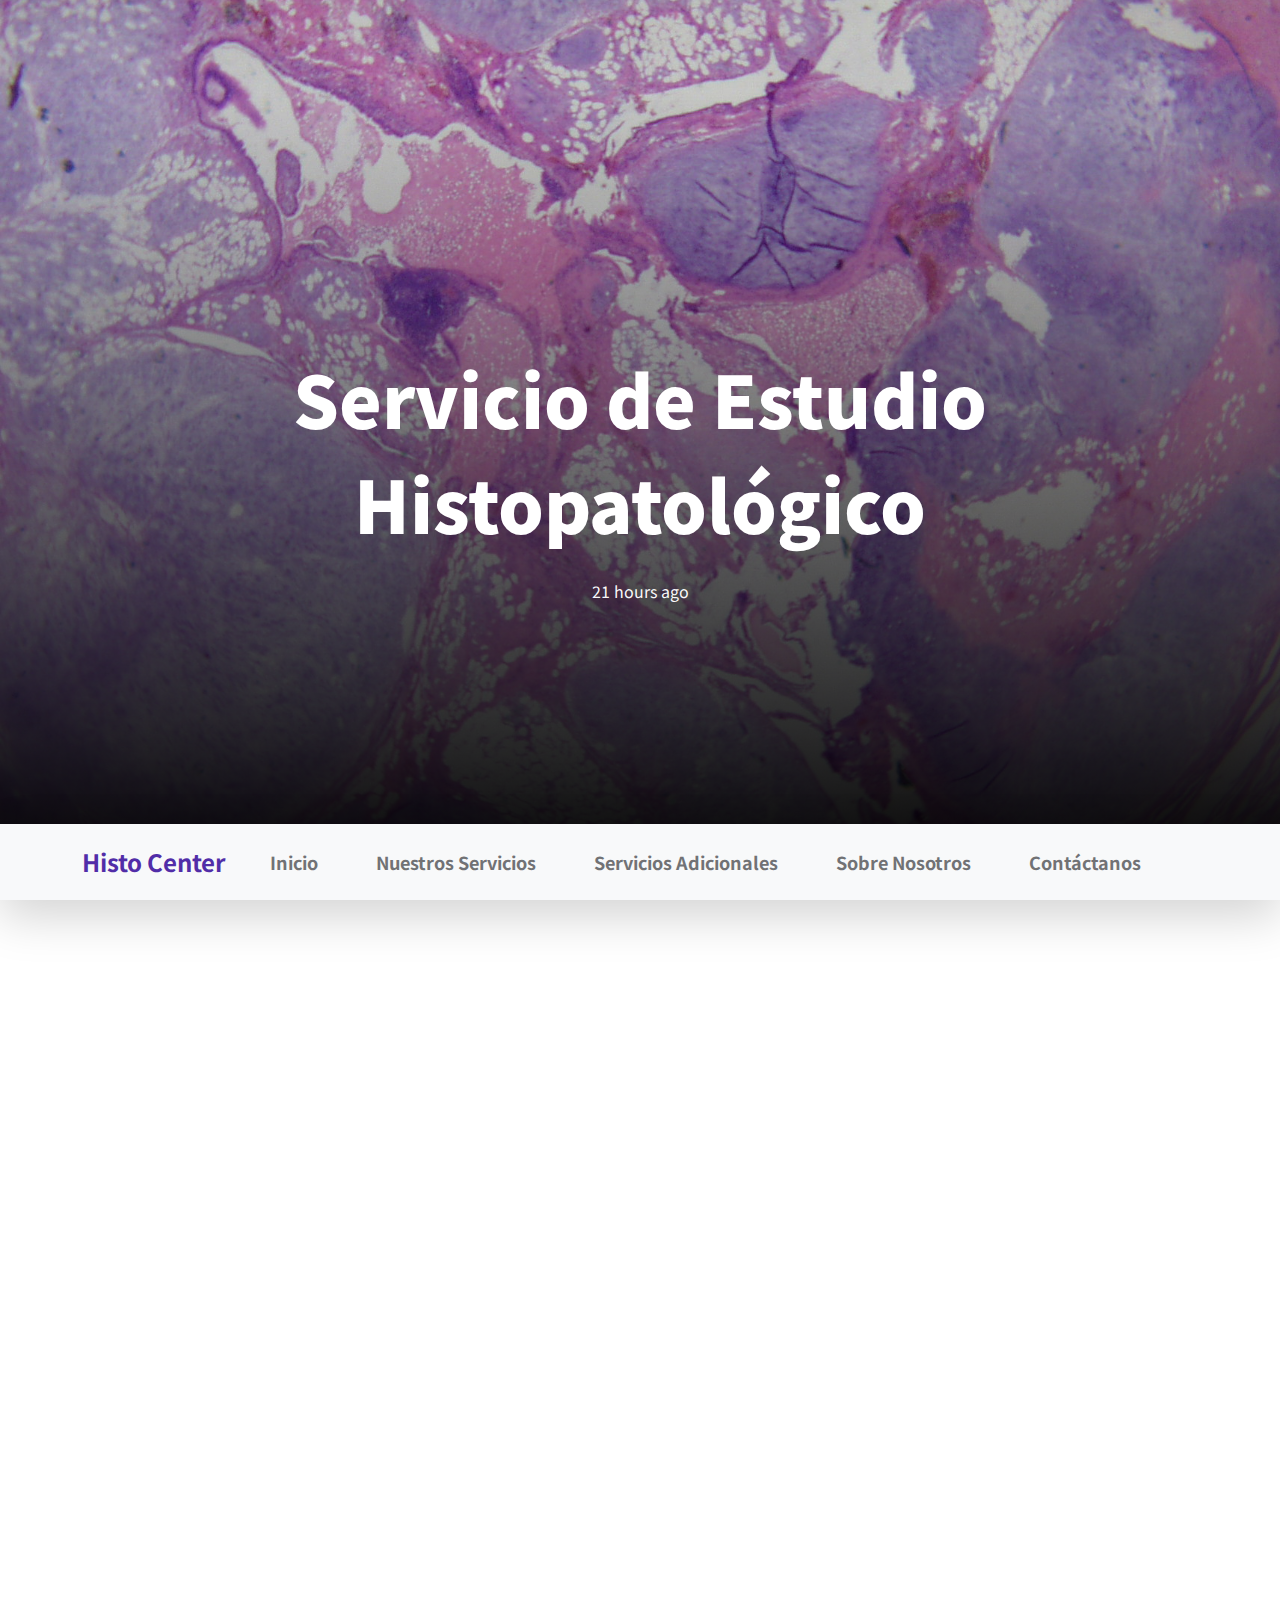
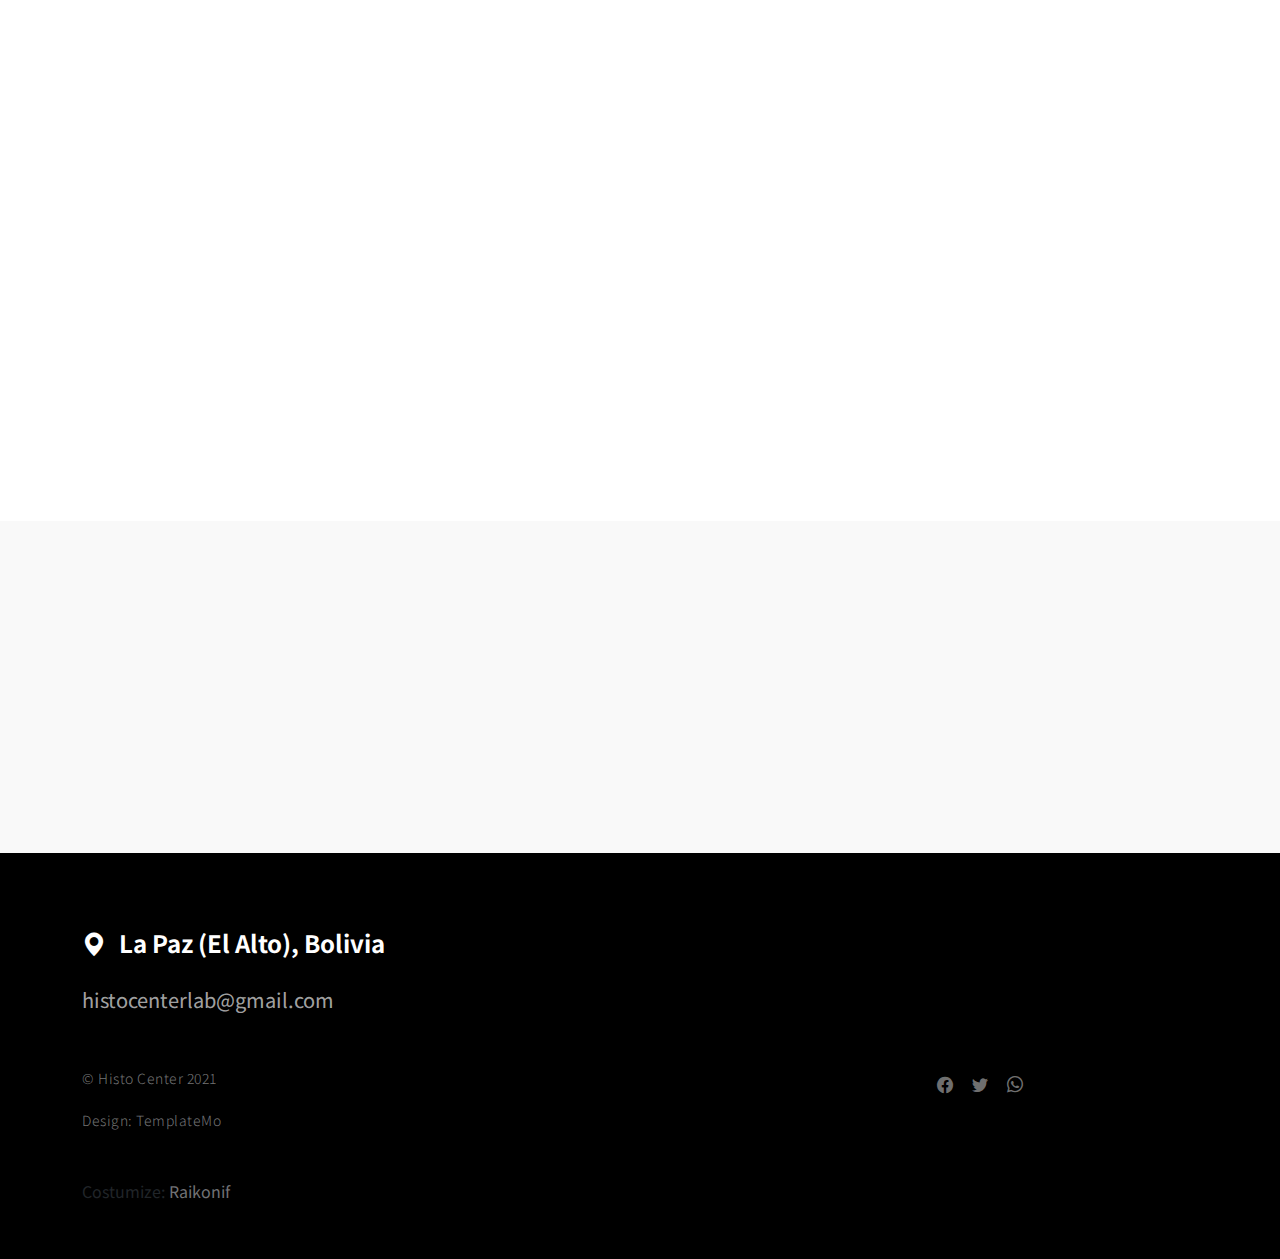
<file: news-detail.html>
<!doctype html>
<html lang="en">
    <head>
        <meta charset="utf-8">
        <meta name="viewport" content="width=device-width, initial-scale=1">

        <meta name="description" content="">
        <meta name="author" content="">

        <title>Histo Center - Estudio Histopatológico</title>

        <!-- CSS FILES -->
        <link rel="preconnect" href="https://fonts.googleapis.com">

        <link rel="preconnect" href="https://fonts.gstatic.com" crossorigin>

        <link href="https://fonts.googleapis.com/css2?family=Noto+Sans+JP:wght@300;400;700;900&display=swap" rel="stylesheet">
        
        <link href="css/bootstrap.min.css" rel="stylesheet">
        <link href="css/bootstrap-icons.css" rel="stylesheet">

        <link rel="stylesheet" href="css/magnific-popup.css">

        <link href="css/aos.css" rel="stylesheet">

        <link href="css/templatemo-nomad-force.css" rel="stylesheet">

        <link href="images/favicon.ico" rel="shortcut icon">
<!--

TemplateMo 567 Nomad Force

https://templatemo.com/tm-567-nomad-force

-->
    </head>
    
    <body>
    
        <main>

            <section class="hero" id="hero">
                <div class="heroText">
                    <h1 class="news-detail-title text-white mt-lg-5 mb-lg-4" data-aos="zoom-in" data-aos-delay="300">
                        Servicio de Estudio Histopatológico
                    </h1>

                    <div class="d-flex justify-content-center align-items-center">
                        <!-- <a href="#" class="text-secondary-white-color social-share-link">
                            <i class="bi-chat-square-fill me-1"></i>
                            128
                        </a>

                        <a href="#" class="social-share-link bi-bookmark-fill ms-3 me-4"></a>
                         -->
                        <span class="text-secondary-white-color">21 hours ago</span>
                    </div>
                </div>

                <div class="videoWrapper">
                    <img src="images/serv1.JPG" class="img-fluid news-detail-image" alt="">
                </div>

                <div class="overlay"></div>
            </section>

            <nav class="navbar navbar-expand-lg bg-light shadow-lg">
                <div class="container">
                    <a class="navbar-brand" href="index.html">
                        <strong>Histo Center</strong>
                    </a>

                    <button class="navbar-toggler" type="button" data-bs-toggle="collapse" data-bs-target="#navbarNav" aria-controls="navbarNav" aria-expanded="false" aria-label="Toggle navigation">
                        <span class="navbar-toggler-icon"></span>
                    </button>

                    <div class="collapse navbar-collapse" id="navbarNav">
                        <ul class="navbar-nav mx-auto">
                            <li class="nav-item active">
                                <a class="nav-link" href="index.html#hero">Inicio</a>
                            </li>

                            <li class="nav-item">
                                <a class="nav-link" href="index.html#about">Nuestros Servicios</a>
                            </li>

                            <li class="nav-item">
                                <a class="nav-link" href="index.html#portfolio">Servicios Adicionales</a>
                            </li>

                            <li class="nav-item">
                                <a class="nav-link" href="index.html#news">Sobre Nosotros</a>
                            </li>

                            <li class="nav-item">
                                <a class="nav-link" href="index.html#contact">Contáctanos</a>
                            </li>
                        </ul>
                    </div>
                </div>
            </nav>

            <section class="news-detail section-padding">
                <div class="container">
                    <div class="row">
                        <div class="col-lg-8 col-10 mx-auto">
                            <h2 class="mb-3" data-aos="fade-up">Citología Humoral</h2>

                            <p class="me-4" data-aos="fade-up">Lorem ipsum dolor sit amet, consectetur adipiscing elit, sed do eiusmod tempor incididunt ut labore et dolore magna aliqua. Quis ipsum suspendisse ultrices gravida. Risus commodo viverra maecenas accumsan.</p>

                            <p data-aos="fade-up">Nullam id lorem commodo, pharetra sapien ut, accumsan ligula. Sed sit amet sem pulvinar, imperdiet eros quis, vestibulum felis. Pellentesque posuere scelerisque sodales.</p>

                            <div class="clearfix my-4 mt-lg-0 mt-5">
                                <div class="col-md-6 float-md-end mb-3 ms-md-3" data-aos="fade-up">
                                    <figure class="figure">
                                        <img src="images/serv1.JPG" class="img-fluid news-image" alt="">

                                        <figcaption class="figure-caption text-end">A caption for the above image.</figcaption>
                                    </figure>
                                </div>

                                  <p data-aos="fade-up">
                                    Morbi scelerisque urna in orci elementum, nec mollis ligula luctus. Proin ullamcorper pulvinar commodo. Quisque tortor nunc, ultricies efficitur ex sit amet, tempus rutrum libero. In nec faucibus tellus. 
                                  </p>

                                  <p data-aos="fade-up">
                                    Donec justo orci, pretium ultricies ante eget, bibendum semper enim. Nunc efficitur purus suscipit leo placerat, a ultricies purus gravida. Sed sollicitudin ornare porta. Mauris convallis sit amet purus sed rutrum.
                                  </p>

                                  <p data-aos="fade-up">
                                    This Bootstrap 5 layout is provided by TemplateMo website and it is free to use for any of your website. You are allowed to edit it in any way you like. However, please do not redistribute this template ZIP file for a template download purpose on any other website such as Free CSS collection websites.
                                  </p>
                            </div>

                            <div class="social-share d-flex mt-5">
                                <span class="me-4" data-aos="zoom-in">Compartir esta Página:</span>

                                <a href="https://www.facebook.com/histocenterlab" class="social-share-icon bi-facebook" data-aos="zoom-in"></a>

                                <a href="#" class="social-share-icon bi-twitter mx-3" data-aos="zoom-in"></a>

                                <a href="#" class="social-share-icon bi-envelope" data-aos="zoom-in"></a>
                            </div>
                        </div>

                    </div>
                </div>
            </section>

            <section class="related-news section-padding">
                <div class="container">
                    <div class="row">

                        <div class="col-lg-8 col-10 mx-auto text-center">
                            <span class="d-block" data-aos="zoom-in">Siguiente Servicio</span>

                            <h3 class="news-title" data-aos="fade-up">
                                <a href="second-service-cito-hum.html" class="news-title-link">Citología Humoral</a>
                            </h3>
                        </div>

                    </div>
                </div>
            </section>

        </main>

        <footer class="site-footer">
            <div class="container">
                <div class="row">

                    <div class="col-12">
                        <h5 class="text-white">
                            <i class="bi-geo-alt-fill me-2"></i>
                            La Paz (El Alto), Bolivia
                        </h5>

                        <a href="mailto:histocenterlab@gmail.com" class="custom-link mt-3 mb-5">
                            histocenterlab@gmail.com
                        </a>
                    </div>

                    <div class="col-6">
                        <p class="copyright-text mb-0"> © Histo Center 2021 
                        
                        <br><br>Design: <a href="https://templatemo.com/page/1" target="_parent">TemplateMo</a></p>
                        <br><br>Costumize: <a href="https://twitter.com/Raikonif" target="_parent">Raikonif</a></p>
                    
                    </div>

                    <div class="col-lg-3 col-5 ms-auto">
                        <ul class="social-icon">
                            <li><a href="#" class="social-icon-link bi-facebook"></a></li>

                            <li><a href="#" class="social-icon-link bi-twitter"></a></li>

                            <li><a href="#" class="social-icon-link bi-whatsapp"></a></li>

                            <!-- <li><a href="#" class="social-icon-link bi-instagram"></a></li>

                            <li><a href="#" class="social-icon-link bi-youtube"></a></li> -->
                        </ul>
                    </div>

                </div>
            </section>
        </footer>

        <!-- JAVASCRIPT FILES -->
        <script src="js/jquery.min.js"></script>
        <script src="js/bootstrap.bundle.min.js"></script>
        <script src="js/jquery.sticky.js"></script>
        <script src="js/aos.js"></script>
        <script src="js/jquery.magnific-popup.min.js"></script>
        <script src="js/magnific-popup-options.js"></script>
        <script src="js/scrollspy.min.js"></script>
        <script src="js/custom.js"></script>

    </body>
</html>
</file>
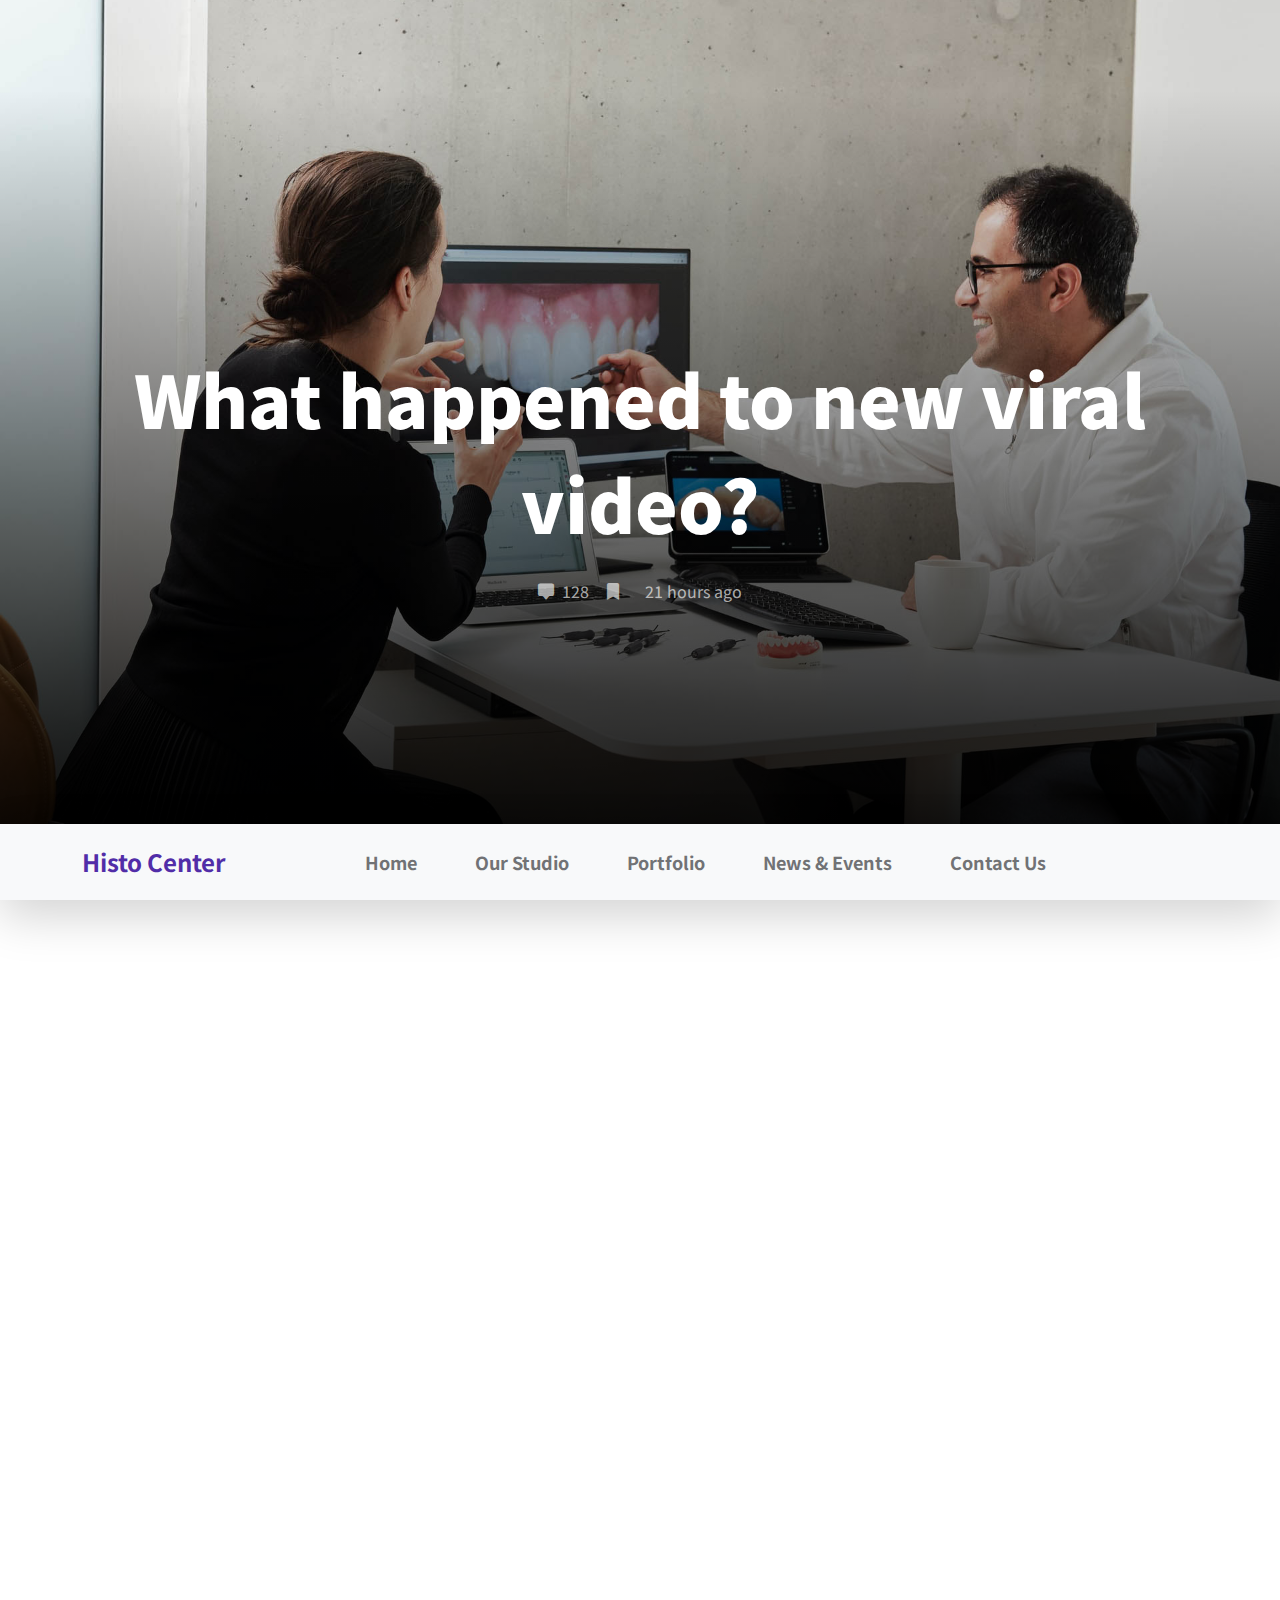
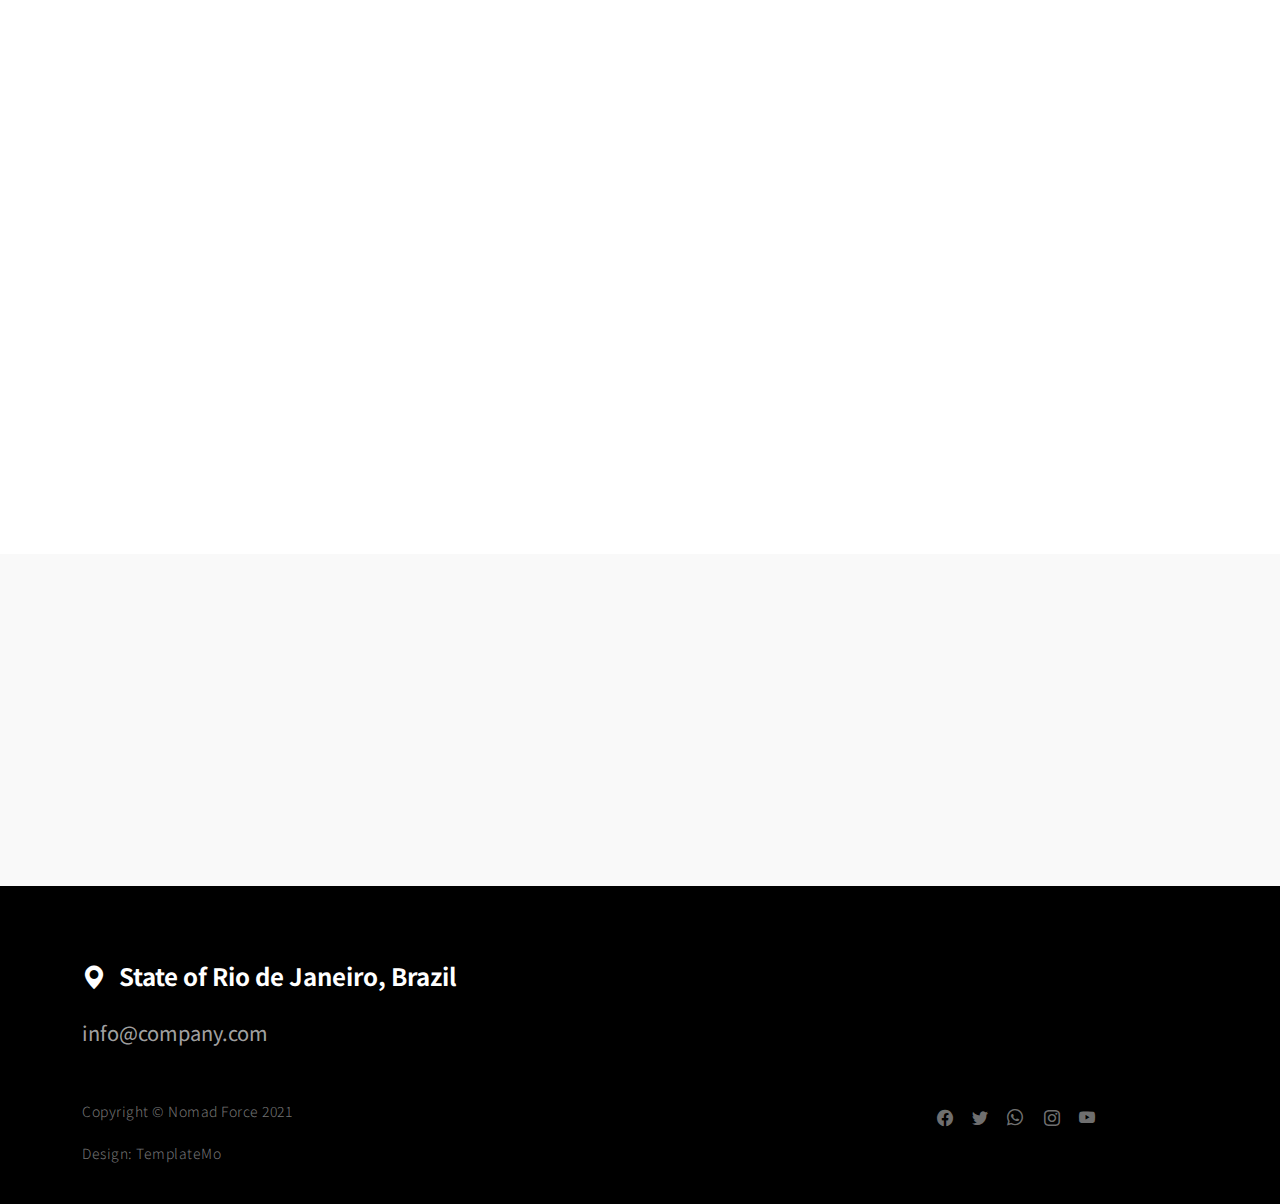
<file: second-service-cito-hum copy.html>
<!doctype html>
<html lang="en">
    <head>
        <meta charset="utf-8">
        <meta name="viewport" content="width=device-width, initial-scale=1">

        <meta name="description" content="">
        <meta name="author" content="">

        <title>Histo Center - News Page</title>

        <!-- CSS FILES -->
        <link rel="preconnect" href="https://fonts.googleapis.com">

        <link rel="preconnect" href="https://fonts.gstatic.com" crossorigin>

        <link href="https://fonts.googleapis.com/css2?family=Noto+Sans+JP:wght@300;400;700;900&display=swap" rel="stylesheet">
        
        <link href="css/bootstrap.min.css" rel="stylesheet">
        <link href="css/bootstrap-icons.css" rel="stylesheet">

        <link rel="stylesheet" href="css/magnific-popup.css">

        <link href="css/aos.css" rel="stylesheet">

        <link href="css/templatemo-nomad-force.css" rel="stylesheet">
<!--

TemplateMo 567 Nomad Force

https://templatemo.com/tm-567-nomad-force

-->
    </head>
    
    <body>
    
        <main>

            <section class="hero" id="hero">
                <div class="heroText">
                    <h1 class="news-detail-title text-white mt-lg-5 mb-lg-4" data-aos="zoom-in" data-aos-delay="300">
                        What happened to new viral video?
                    </h1>

                    <div class="d-flex justify-content-center align-items-center">
                        <a href="#" class="text-secondary-white-color social-share-link">
                            <i class="bi-chat-square-fill me-1"></i>
                            128
                        </a>

                        <a href="#" class="social-share-link bi-bookmark-fill ms-3 me-4"></a>
                        
                        <span>21 hours ago</span>
                    </div>
                </div>

                <div class="videoWrapper">
                    <img src="images/news/caroline-lm-uqveD8dYPUM-unsplash.jpg" class="img-fluid news-detail-image" alt="">
                </div>

                <div class="overlay"></div>
            </section>

            <nav class="navbar navbar-expand-lg bg-light shadow-lg">
                <div class="container">
                    <a class="navbar-brand" href="index.html">
                        <strong>Histo Center</strong>
                    </a>

                    <button class="navbar-toggler" type="button" data-bs-toggle="collapse" data-bs-target="#navbarNav" aria-controls="navbarNav" aria-expanded="false" aria-label="Toggle navigation">
                        <span class="navbar-toggler-icon"></span>
                    </button>

                    <div class="collapse navbar-collapse" id="navbarNav">
                        <ul class="navbar-nav mx-auto">
                            <li class="nav-item active">
                                <a class="nav-link" href="index.html#hero">Home</a>
                            </li>

                            <li class="nav-item">
                                <a class="nav-link" href="index.html#about">Our Studio</a>
                            </li>

                            <li class="nav-item">
                                <a class="nav-link" href="index.html#portfolio">Portfolio</a>
                            </li>

                            <li class="nav-item">
                                <a class="nav-link" href="index.html#news">News & Events</a>
                            </li>

                            <li class="nav-item">
                                <a class="nav-link" href="index.html#contact">Contact Us</a>
                            </li>
                        </ul>
                    </div>
                </div>
            </nav>

            <section class="news-detail section-padding">
                <div class="container">
                    <div class="row">
                        <div class="col-lg-8 col-10 mx-auto">
                            <h2 class="mb-3" data-aos="fade-up">What happened to new viral video?</h2>

                            <p class="me-4" data-aos="fade-up">Lorem ipsum dolor sit amet, consectetur adipiscing elit, sed do eiusmod tempor incididunt ut labore et dolore magna aliqua. Quis ipsum suspendisse ultrices gravida. Risus commodo viverra maecenas accumsan.</p>

                            <p data-aos="fade-up">Nullam id lorem commodo, pharetra sapien ut, accumsan ligula. Sed sit amet sem pulvinar, imperdiet eros quis, vestibulum felis. Pellentesque posuere scelerisque sodales.</p>

                            <div class="clearfix my-4 mt-lg-0 mt-5">
                                <div class="col-md-6 float-md-end mb-3 ms-md-3" data-aos="fade-up">
                                    <figure class="figure">
                                        <img src="images/news/jean-philippe-delberghe-MmanXAs1sKw-unsplash.jpeg" class="img-fluid news-image" alt="">

                                        <figcaption class="figure-caption text-end">A caption for the above image.</figcaption>
                                    </figure>
                                </div>

                                  <p data-aos="fade-up">
                                    Morbi scelerisque urna in orci elementum, nec mollis ligula luctus. Proin ullamcorper pulvinar commodo. Quisque tortor nunc, ultricies efficitur ex sit amet, tempus rutrum libero. In nec faucibus tellus. 
                                  </p>

                                  <p data-aos="fade-up">
                                    Donec justo orci, pretium ultricies ante eget, bibendum semper enim. Nunc efficitur purus suscipit leo placerat, a ultricies purus gravida. Sed sollicitudin ornare porta. Mauris convallis sit amet purus sed rutrum.
                                  </p>

                                  <p data-aos="fade-up">
                                    This Bootstrap 5 layout is provided by TemplateMo website and it is free to use for any of your website. You are allowed to edit it in any way you like. However, please do not redistribute this template ZIP file for a template download purpose on any other website such as Free CSS collection websites.
                                  </p>
                            </div>

                            <div class="social-share d-flex mt-5">
                                <span class="me-4" data-aos="zoom-in">Share this article:</span>

                                <a href="#" class="social-share-icon bi-facebook" data-aos="zoom-in"></a>

                                <a href="#" class="social-share-icon bi-twitter mx-3" data-aos="zoom-in"></a>

                                <a href="#" class="social-share-icon bi-envelope" data-aos="zoom-in"></a>
                            </div>
                        </div>

                    </div>
                </div>
            </section>

            <section class="related-news section-padding">
                <div class="container">
                    <div class="row">

                        <div class="col-lg-8 col-10 mx-auto text-center">
                            <span class="d-block" data-aos="zoom-in">Next article</span>

                            <h3 class="news-title" data-aos="fade-up">
                                <a href="news-detail.html" class="news-title-link">Job Opportunities - Digital Marketing</a>
                            </h3>
                        </div>

                    </div>
                </div>
            </section>

        </main>

        <footer class="site-footer">
            <div class="container">
                <div class="row">

                    <div class="col-12">
                        <h5 class="text-white">
                            <i class="bi-geo-alt-fill me-2"></i>
                            State of Rio de Janeiro, Brazil
                        </h5>

                        <a href="mailto:info@company.com" class="custom-link mt-3 mb-5">
                            info@company.com
                        </a>
                    </div>

                    <div class="col-6">
                        <p class="copyright-text mb-0">Copyright © Nomad Force 2021 
                        
                        <br><br>Design: <a href="https://templatemo.com/page/1" target="_parent">TemplateMo</a></p>
                    
                    </div>

                    <div class="col-lg-3 col-5 ms-auto">
                        <ul class="social-icon">
                            <li><a href="#" class="social-icon-link bi-facebook"></a></li>

                            <li><a href="#" class="social-icon-link bi-twitter"></a></li>

                            <li><a href="#" class="social-icon-link bi-whatsapp"></a></li>

                            <li><a href="#" class="social-icon-link bi-instagram"></a></li>

                            <li><a href="#" class="social-icon-link bi-youtube"></a></li>
                        </ul>
                    </div>

                </div>
            </section>
        </footer>

        <!-- JAVASCRIPT FILES -->
        <script src="js/jquery.min.js"></script>
        <script src="js/bootstrap.bundle.min.js"></script>
        <script src="js/jquery.sticky.js"></script>
        <script src="js/aos.js"></script>
        <script src="js/jquery.magnific-popup.min.js"></script>
        <script src="js/magnific-popup-options.js"></script>
        <script src="js/scrollspy.min.js"></script>
        <script src="js/custom.js"></script>

    </body>
</html>
</file>
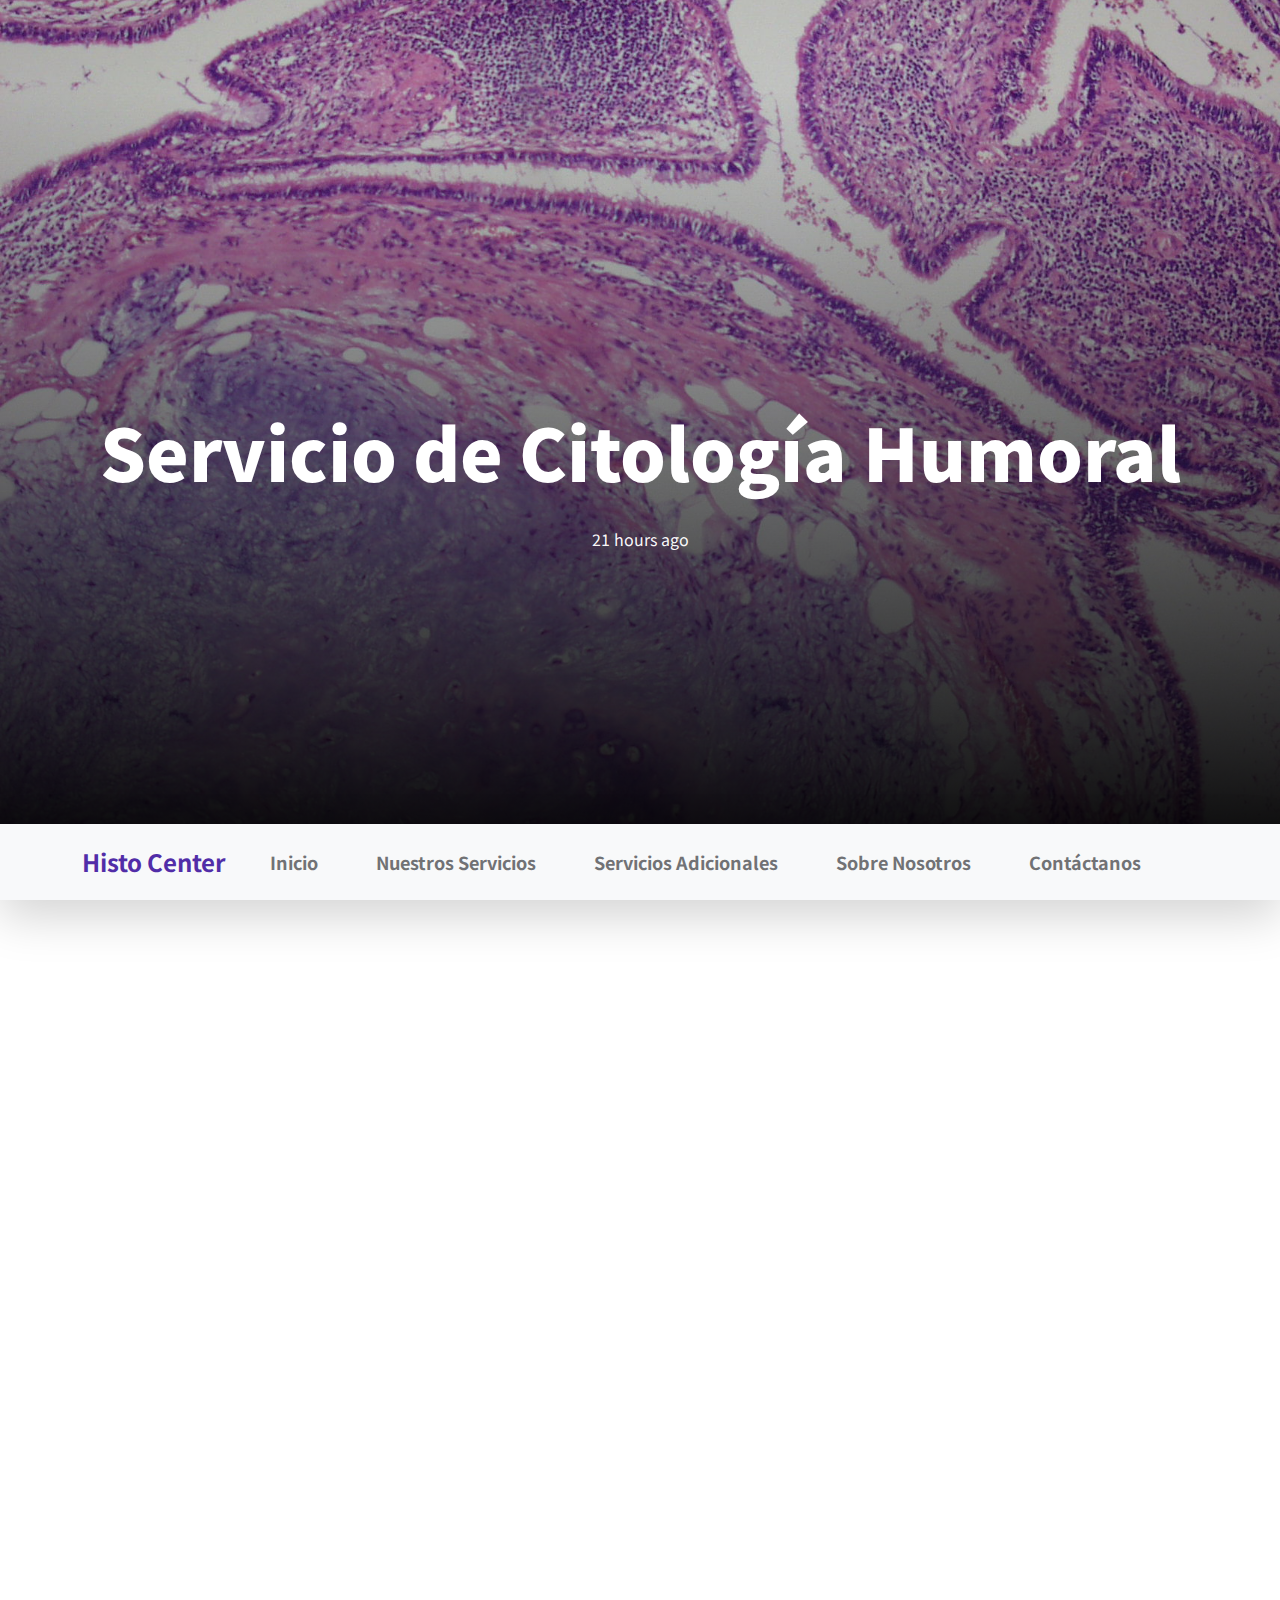
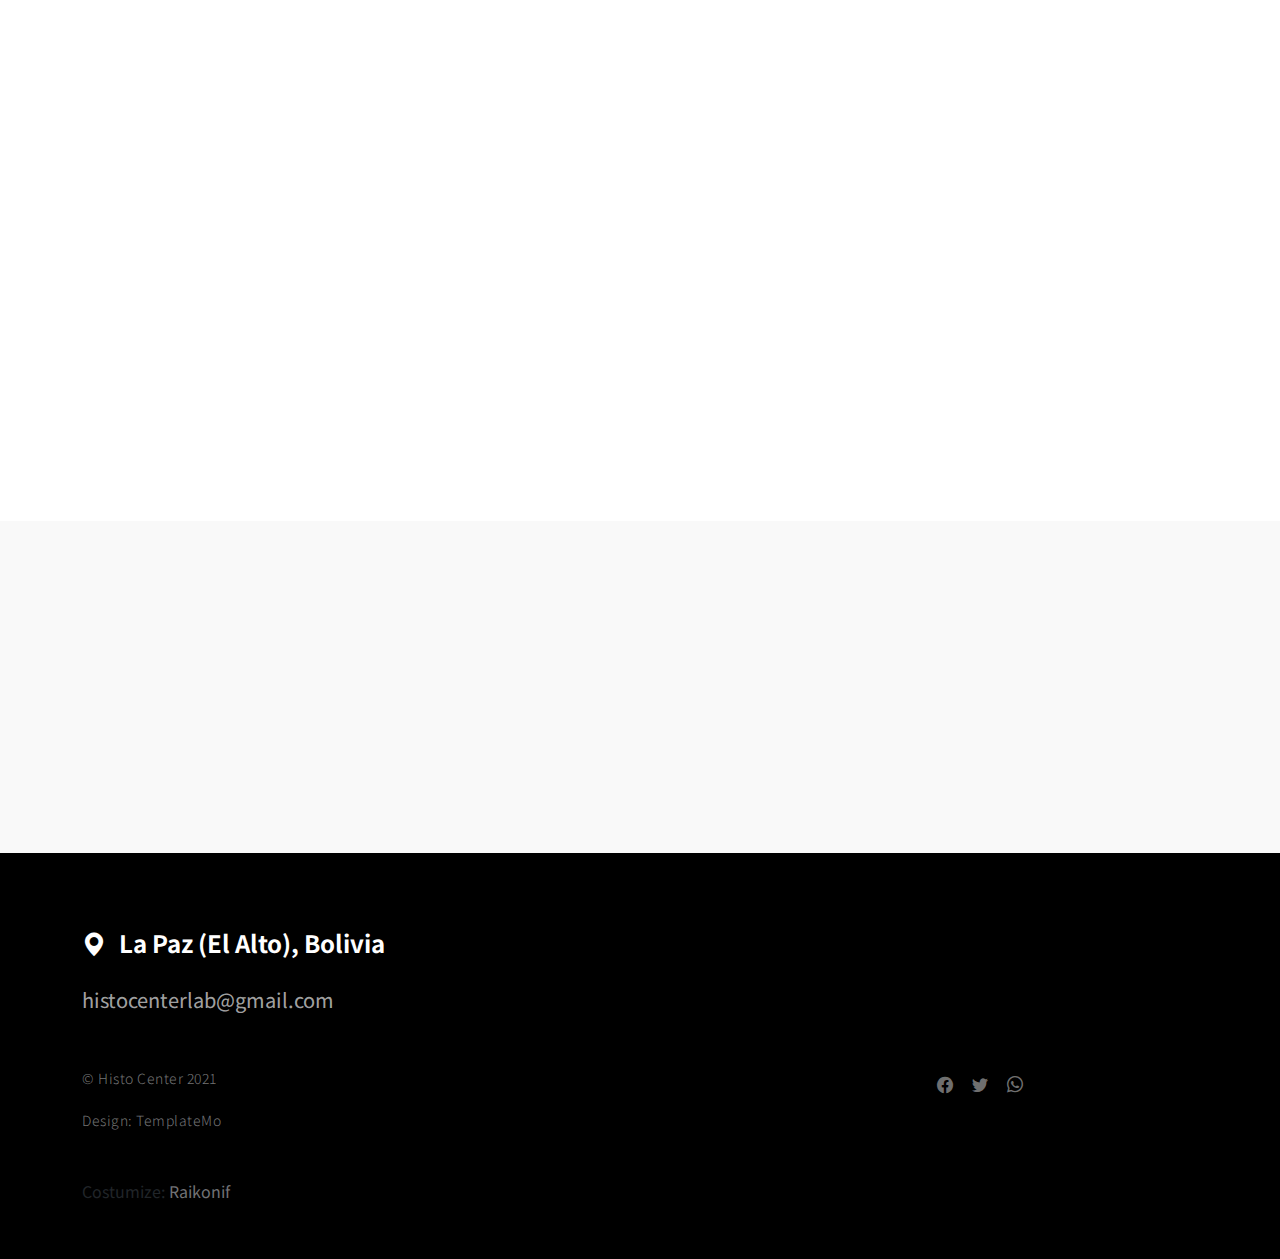
<file: second-service-cito-hum.html>
<!doctype html>
<html lang="en">
    <head>
        <meta charset="utf-8">
        <meta name="viewport" content="width=device-width, initial-scale=1">

        <meta name="description" content="">
        <meta name="author" content="">

        <title>Histo Center - Estudio Histopatológico</title>

        <!-- CSS FILES -->
        <link rel="preconnect" href="https://fonts.googleapis.com">

        <link rel="preconnect" href="https://fonts.gstatic.com" crossorigin>

        <link href="https://fonts.googleapis.com/css2?family=Noto+Sans+JP:wght@300;400;700;900&display=swap" rel="stylesheet">
        
        <link href="css/bootstrap.min.css" rel="stylesheet">
        <link href="css/bootstrap-icons.css" rel="stylesheet">

        <link rel="stylesheet" href="css/magnific-popup.css">

        <link href="css/aos.css" rel="stylesheet">

        <link href="css/templatemo-nomad-force.css" rel="stylesheet">

        <link href="images/favicon.ico" rel="shortcut icon">
<!--

TemplateMo 567 Nomad Force

https://templatemo.com/tm-567-nomad-force

-->
    </head>
    
    <body>
    
        <main>

            <section class="hero" id="hero">
                <div class="heroText">
                    <h1 class="news-detail-title text-white mt-lg-5 mb-lg-4" data-aos="zoom-in" data-aos-delay="300">
                        Servicio de Citología Humoral
                    </h1>

                    <div class="d-flex justify-content-center align-items-center">
                        <!-- <a href="#" class="text-secondary-white-color social-share-link">
                            <i class="bi-chat-square-fill me-1"></i>
                            128
                        </a>

                        <a href="#" class="social-share-link bi-bookmark-fill ms-3 me-4"></a>
                         -->
                        <span class="text-secondary-white-color">21 hours ago</span>
                    </div>
                </div>

                <div class="videoWrapper">
                    <img src="images/serv2.JPG" class="img-fluid news-detail-image" alt="">
                </div>

                <div class="overlay"></div>
            </section>

            <nav class="navbar navbar-expand-lg bg-light shadow-lg">
                <div class="container">
                    <a class="navbar-brand" href="index.html">
                        <strong>Histo Center</strong>
                    </a>

                    <button class="navbar-toggler" type="button" data-bs-toggle="collapse" data-bs-target="#navbarNav" aria-controls="navbarNav" aria-expanded="false" aria-label="Toggle navigation">
                        <span class="navbar-toggler-icon"></span>
                    </button>

                    <div class="collapse navbar-collapse" id="navbarNav">
                        <ul class="navbar-nav mx-auto">
                            <li class="nav-item active">
                                <a class="nav-link" href="index.html#hero">Inicio</a>
                            </li>

                            <li class="nav-item">
                                <a class="nav-link" href="index.html#about">Nuestros Servicios</a>
                            </li>

                            <li class="nav-item">
                                <a class="nav-link" href="index.html#portfolio">Servicios Adicionales</a>
                            </li>

                            <li class="nav-item">
                                <a class="nav-link" href="index.html#news">Sobre Nosotros</a>
                            </li>

                            <li class="nav-item">
                                <a class="nav-link" href="index.html#contact">Contáctanos</a>
                            </li>
                        </ul>
                    </div>
                </div>
            </nav>

            <section class="news-detail section-padding">
                <div class="container">
                    <div class="row">
                        <div class="col-lg-8 col-10 mx-auto">
                            <h2 class="mb-3" data-aos="fade-up">Citología Humoral</h2>

                            <p class="me-4" data-aos="fade-up">Lorem ipsum dolor sit amet, consectetur adipiscing elit, sed do eiusmod tempor incididunt ut labore et dolore magna aliqua. Quis ipsum suspendisse ultrices gravida. Risus commodo viverra maecenas accumsan.</p>

                            <p data-aos="fade-up">Nullam id lorem commodo, pharetra sapien ut, accumsan ligula. Sed sit amet sem pulvinar, imperdiet eros quis, vestibulum felis. Pellentesque posuere scelerisque sodales.</p>

                            <div class="clearfix my-4 mt-lg-0 mt-5">
                                <div class="col-md-6 float-md-end mb-3 ms-md-3" data-aos="fade-up">
                                    <figure class="figure">
                                        <img src="images/serv2.JPG" class="img-fluid news-image" alt="">

                                        <figcaption class="figure-caption text-end">A caption for the above image.</figcaption>
                                    </figure>
                                </div>

                                  <p data-aos="fade-up">
                                    Morbi scelerisque urna in orci elementum, nec mollis ligula luctus. Proin ullamcorper pulvinar commodo. Quisque tortor nunc, ultricies efficitur ex sit amet, tempus rutrum libero. In nec faucibus tellus. 
                                  </p>

                                  <p data-aos="fade-up">
                                    Donec justo orci, pretium ultricies ante eget, bibendum semper enim. Nunc efficitur purus suscipit leo placerat, a ultricies purus gravida. Sed sollicitudin ornare porta. Mauris convallis sit amet purus sed rutrum.
                                  </p>

                                  <p data-aos="fade-up">
                                    This Bootstrap 5 layout is provided by TemplateMo website and it is free to use for any of your website. You are allowed to edit it in any way you like. However, please do not redistribute this template ZIP file for a template download purpose on any other website such as Free CSS collection websites.
                                  </p>
                            </div>

                            <div class="social-share d-flex mt-5">
                                <span class="me-4" data-aos="zoom-in">Compartir esta Página:</span>

                                <a href="https://www.facebook.com/histocenterlab" class="social-share-icon bi-facebook" data-aos="zoom-in"></a>

                                <a href="#" class="social-share-icon bi-twitter mx-3" data-aos="zoom-in"></a>

                                <a href="#" class="social-share-icon bi-envelope" data-aos="zoom-in"></a>
                            </div>
                        </div>

                    </div>
                </div>
            </section>

            <section class="related-news section-padding">
                <div class="container">
                    <div class="row">

                        <div class="col-lg-8 col-10 mx-auto text-center">
                            <span class="d-block" data-aos="zoom-in">Siguiente Servicio</span>

                            <h3 class="news-title" data-aos="fade-up">
                                <a href="third-service-cito-cerv-ut.html" class="news-title-link">Citología Cérvico Uterina</a>
                            </h3>
                        </div>

                    </div>
                </div>
            </section>

        </main>

        <footer class="site-footer">
            <div class="container">
                <div class="row">

                    <div class="col-12">
                        <h5 class="text-white">
                            <i class="bi-geo-alt-fill me-2"></i>
                            La Paz (El Alto), Bolivia
                        </h5>

                        <a href="mailto:histocenterlab@gmail.com" class="custom-link mt-3 mb-5">
                            histocenterlab@gmail.com
                        </a>
                    </div>

                    <div class="col-6">
                        <p class="copyright-text mb-0"> © Histo Center 2021 
                        
                        <br><br>Design: <a href="https://templatemo.com/page/1" target="_parent">TemplateMo</a></p>
                        <br><br>Costumize: <a href="https://twitter.com/Raikonif" target="_parent">Raikonif</a></p>
                    
                    </div>

                    <div class="col-lg-3 col-5 ms-auto">
                        <ul class="social-icon">
                            <li><a href="#" class="social-icon-link bi-facebook"></a></li>

                            <li><a href="#" class="social-icon-link bi-twitter"></a></li>

                            <li><a href="#" class="social-icon-link bi-whatsapp"></a></li>

                            <!-- <li><a href="#" class="social-icon-link bi-instagram"></a></li>

                            <li><a href="#" class="social-icon-link bi-youtube"></a></li> -->
                        </ul>
                    </div>

                </div>
            </section>
        </footer>

        <!-- JAVASCRIPT FILES -->
        <script src="js/jquery.min.js"></script>
        <script src="js/bootstrap.bundle.min.js"></script>
        <script src="js/jquery.sticky.js"></script>
        <script src="js/aos.js"></script>
        <script src="js/jquery.magnific-popup.min.js"></script>
        <script src="js/magnific-popup-options.js"></script>
        <script src="js/scrollspy.min.js"></script>
        <script src="js/custom.js"></script>

    </body>
</html>
</file>
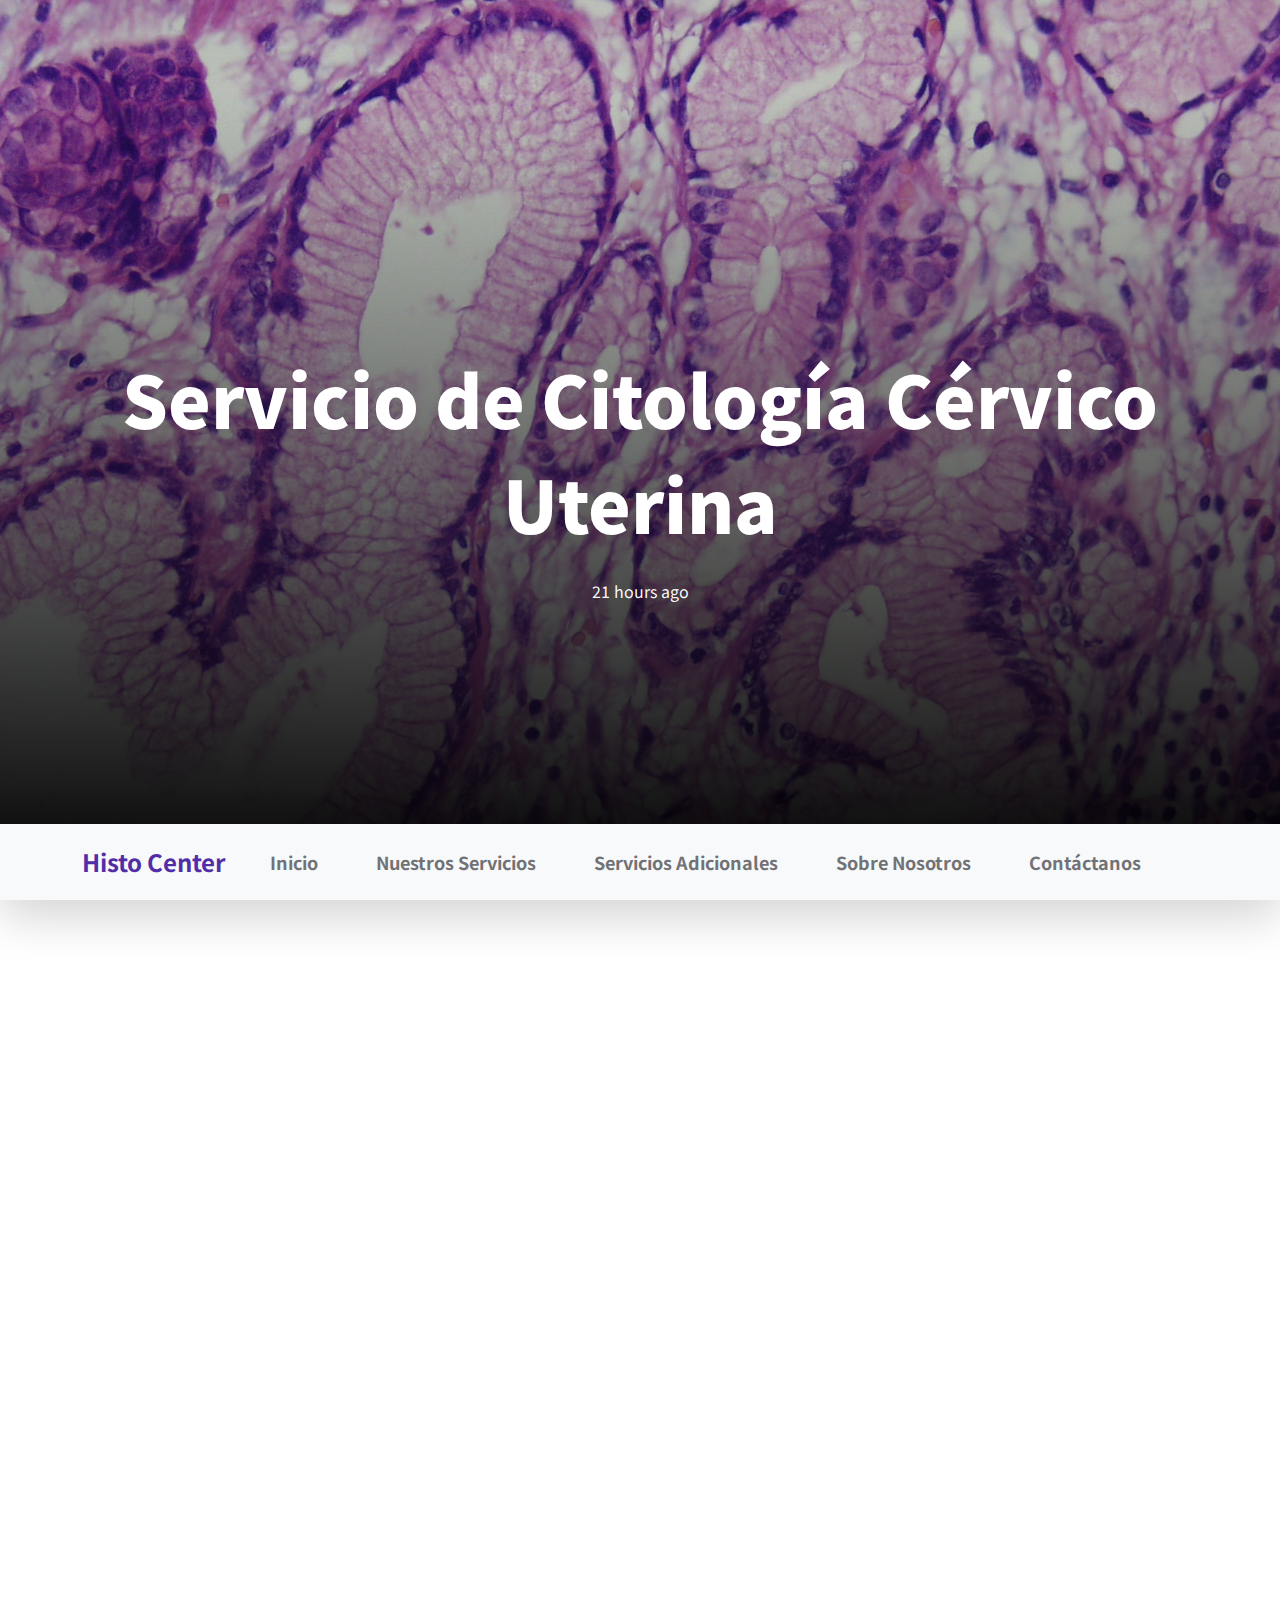
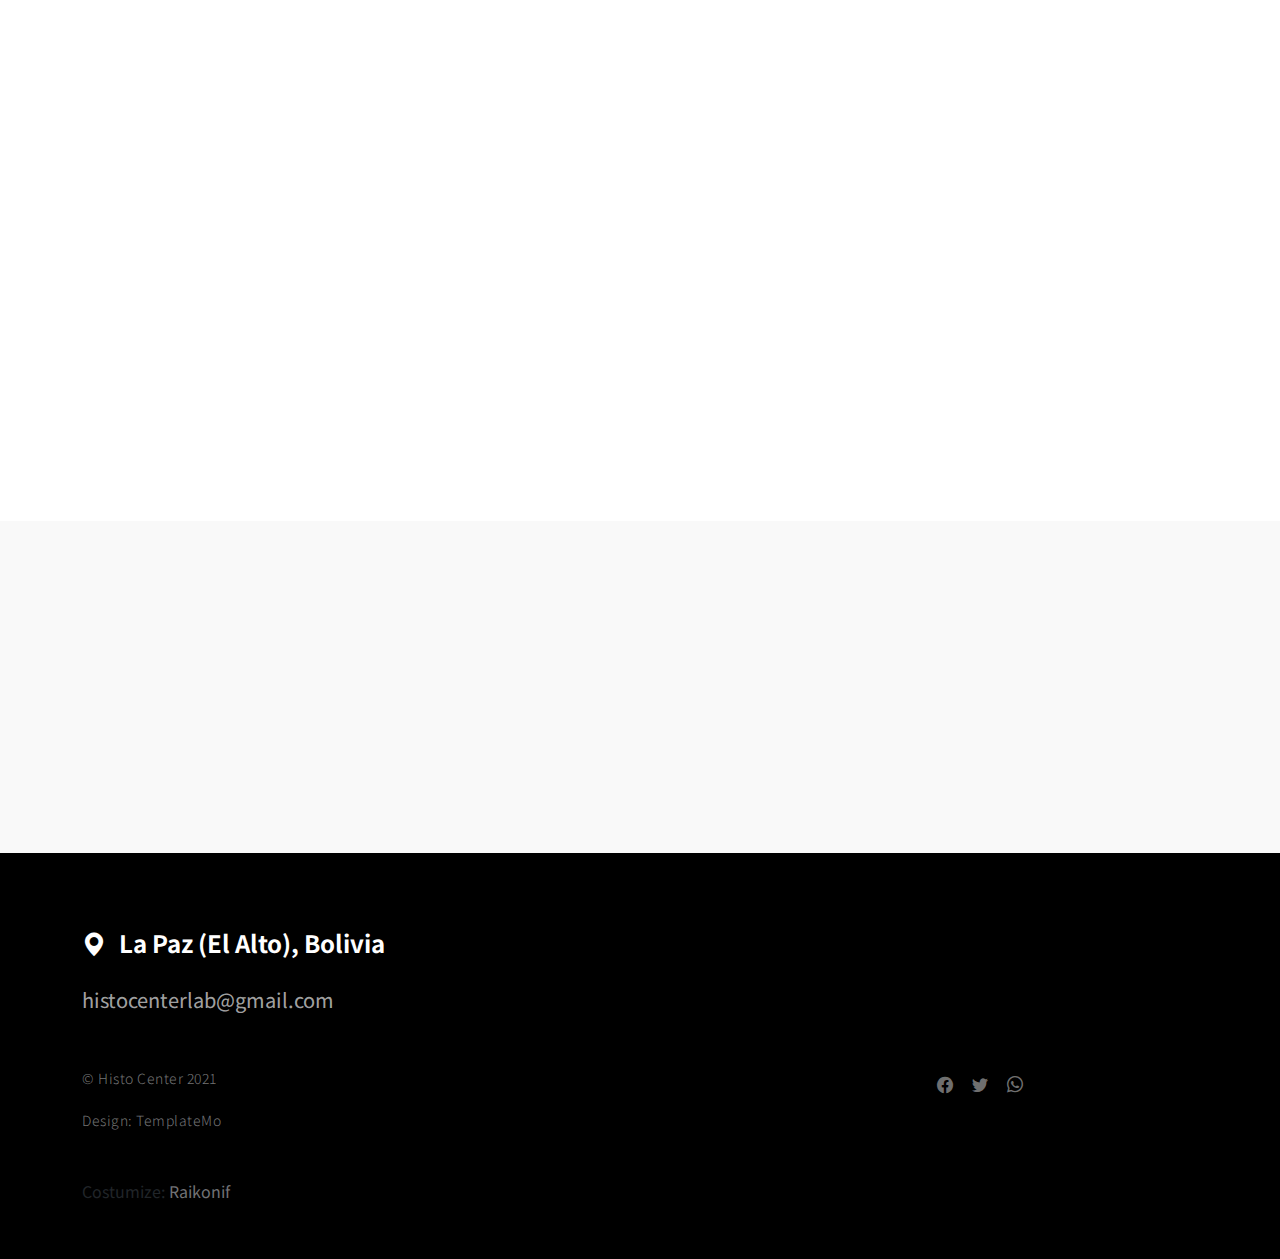
<file: third-service-cito-cerv-ut.html>
<!doctype html>
<html lang="en">
    <head>
        <meta charset="utf-8">
        <meta name="viewport" content="width=device-width, initial-scale=1">

        <meta name="description" content="">
        <meta name="author" content="">

        <title>Histo Center - Servicio de Citología Cérvico Uterina</title>

        <!-- CSS FILES -->
        <link rel="preconnect" href="https://fonts.googleapis.com">

        <link rel="preconnect" href="https://fonts.gstatic.com" crossorigin>

        <link href="https://fonts.googleapis.com/css2?family=Noto+Sans+JP:wght@300;400;700;900&display=swap" rel="stylesheet">
        
        <link href="css/bootstrap.min.css" rel="stylesheet">
        <link href="css/bootstrap-icons.css" rel="stylesheet">

        <link rel="stylesheet" href="css/magnific-popup.css">

        <link href="css/aos.css" rel="stylesheet">

        <link href="css/templatemo-nomad-force.css" rel="stylesheet">

        <link href="images/favicon.ico" rel="shortcut icon">
<!--

TemplateMo 567 Nomad Force

https://templatemo.com/tm-567-nomad-force

-->
    </head>
    
    <body>
    
        <main>

            <section class="hero" id="hero">
                <div class="heroText">
                    <h1 class="news-detail-title text-white mt-lg-5 mb-lg-4" data-aos="zoom-in" data-aos-delay="300">
                        Servicio de Citología Cérvico Uterina
                    </h1>

                    <div class="d-flex justify-content-center align-items-center">
                        <!-- <a href="#" class="text-secondary-white-color social-share-link">
                            <i class="bi-chat-square-fill me-1"></i>
                            128
                        </a>

                        <a href="#" class="social-share-link bi-bookmark-fill ms-3 me-4"></a>
                         -->
                        <span class="text-secondary-white-color">21 hours ago</span>
                    </div>
                </div>

                <div class="videoWrapper">
                    <img src="images/serv3.JPG" class="img-fluid news-detail-image" alt="">
                </div>

                <div class="overlay"></div>
            </section>

            <nav class="navbar navbar-expand-lg bg-light shadow-lg">
                <div class="container">
                    <a class="navbar-brand" href="index.html">
                        <strong>Histo Center</strong>
                    </a>

                    <button class="navbar-toggler" type="button" data-bs-toggle="collapse" data-bs-target="#navbarNav" aria-controls="navbarNav" aria-expanded="false" aria-label="Toggle navigation">
                        <span class="navbar-toggler-icon"></span>
                    </button>

                    <div class="collapse navbar-collapse" id="navbarNav">
                        <ul class="navbar-nav mx-auto">
                            <li class="nav-item active">
                                <a class="nav-link" href="index.html#hero">Inicio</a>
                            </li>

                            <li class="nav-item">
                                <a class="nav-link" href="index.html#about">Nuestros Servicios</a>
                            </li>

                            <li class="nav-item">
                                <a class="nav-link" href="index.html#portfolio">Servicios Adicionales</a>
                            </li>

                            <li class="nav-item">
                                <a class="nav-link" href="index.html#news">Sobre Nosotros</a>
                            </li>

                            <li class="nav-item">
                                <a class="nav-link" href="index.html#contact">Contáctanos</a>
                            </li>
                        </ul>
                    </div>
                </div>
            </nav>

            <section class="news-detail section-padding">
                <div class="container">
                    <div class="row">
                        <div class="col-lg-8 col-10 mx-auto">
                            <h2 class="mb-3" data-aos="fade-up">Citología Cérvico Uterina</h2>

                            <p class="me-4" data-aos="fade-up">Lorem ipsum dolor sit amet, consectetur adipiscing elit, sed do eiusmod tempor incididunt ut labore et dolore magna aliqua. Quis ipsum suspendisse ultrices gravida. Risus commodo viverra maecenas accumsan.</p>

                            <p data-aos="fade-up">Nullam id lorem commodo, pharetra sapien ut, accumsan ligula. Sed sit amet sem pulvinar, imperdiet eros quis, vestibulum felis. Pellentesque posuere scelerisque sodales.</p>

                            <div class="clearfix my-4 mt-lg-0 mt-5">
                                <div class="col-md-6 float-md-end mb-3 ms-md-3" data-aos="fade-up">
                                    <figure class="figure">
                                        <img src="images/serv3.JPG" class="img-fluid news-image" alt="">

                                        <figcaption class="figure-caption text-end">A caption for the above image.</figcaption>
                                    </figure>
                                </div>

                                  <p data-aos="fade-up">
                                    Morbi scelerisque urna in orci elementum, nec mollis ligula luctus. Proin ullamcorper pulvinar commodo. Quisque tortor nunc, ultricies efficitur ex sit amet, tempus rutrum libero. In nec faucibus tellus. 
                                  </p>

                                  <p data-aos="fade-up">
                                    Donec justo orci, pretium ultricies ante eget, bibendum semper enim. Nunc efficitur purus suscipit leo placerat, a ultricies purus gravida. Sed sollicitudin ornare porta. Mauris convallis sit amet purus sed rutrum.
                                  </p>

                                  <p data-aos="fade-up">
                                    This Bootstrap 5 layout is provided by TemplateMo website and it is free to use for any of your website. You are allowed to edit it in any way you like. However, please do not redistribute this template ZIP file for a template download purpose on any other website such as Free CSS collection websites.
                                  </p>
                            </div>

                            <div class="social-share d-flex mt-5">
                                <span class="me-4" data-aos="zoom-in">Compartir esta Página:</span>

                                <a href="https://www.facebook.com/histocenterlab" class="social-share-icon bi-facebook" data-aos="zoom-in"></a>

                                <a href="#" class="social-share-icon bi-twitter mx-3" data-aos="zoom-in"></a>

                                <a href="#" class="social-share-icon bi-envelope" data-aos="zoom-in"></a>
                            </div>
                        </div>

                    </div>
                </div>
            </section>

            <section class="related-news section-padding">
                <div class="container">
                    <div class="row">

                        <div class="col-lg-8 col-10 mx-auto text-center">
                            <span class="d-block" data-aos="zoom-in">Siguiente Servicio</span>

                            <h3 class="news-title" data-aos="fade-up">
                                <a href="third-service-cito-cerv-ut.html" class="news-title-link">Estudio Histopatológico</a>
                            </h3>
                        </div>

                    </div>
                </div>
            </section>

        </main>

        <footer class="site-footer">
            <div class="container">
                <div class="row">

                    <div class="col-12">
                        <h5 class="text-white">
                            <i class="bi-geo-alt-fill me-2"></i>
                            La Paz (El Alto), Bolivia
                        </h5>

                        <a href="mailto:histocenterlab@gmail.com" class="custom-link mt-3 mb-5">
                            histocenterlab@gmail.com
                        </a>
                    </div>

                    <div class="col-6">
                        <p class="copyright-text mb-0"> © Histo Center 2021 
                        
                        <br><br>Design: <a href="https://templatemo.com/page/1" target="_parent">TemplateMo</a></p>
                        <br><br>Costumize: <a href="https://twitter.com/Raikonif" target="_parent">Raikonif</a></p>
                    
                    </div>

                    <div class="col-lg-3 col-5 ms-auto">
                        <ul class="social-icon">
                            <li><a href="#" class="social-icon-link bi-facebook"></a></li>

                            <li><a href="#" class="social-icon-link bi-twitter"></a></li>

                            <li><a href="#" class="social-icon-link bi-whatsapp"></a></li>

                            <!-- <li><a href="#" class="social-icon-link bi-instagram"></a></li>

                            <li><a href="#" class="social-icon-link bi-youtube"></a></li> -->
                        </ul>
                    </div>

                </div>
            </section>
        </footer>

        <!-- JAVASCRIPT FILES -->
        <script src="js/jquery.min.js"></script>
        <script src="js/bootstrap.bundle.min.js"></script>
        <script src="js/jquery.sticky.js"></script>
        <script src="js/aos.js"></script>
        <script src="js/jquery.magnific-popup.min.js"></script>
        <script src="js/magnific-popup-options.js"></script>
        <script src="js/scrollspy.min.js"></script>
        <script src="js/custom.js"></script>

    </body>
</html>
</file>
<file: css/templatemo-nomad-force.css>
/*

TemplateMo 567 Nomad Force

https://templatemo.com/tm-567-nomad-force

*/

/*---------------------------------------
  CUSTOM PROPERTIES ( VARIABLES )             
-----------------------------------------*/
:root {
  --white-color:                  #FFFFFF;
  --primary-color:                #512DA8;  
  /* #ffc107; */
  --section-bg-color:             #f9f9f9;
  --dark-color:                   #000000;
  --grey-color:                   #fcfeff;
  --text-secondary-white-color:   rgba(255, 255, 255, 0.98);
  --title-color:                  #565758;
  --p-color:                      #717275;

  --body-font-family:           'Noto Sans JP', sans-serif;

  --h1-font-size:               72px;
  --h2-font-size:               42px;
  --h3-font-size:               36px;
  --h4-font-size:               32px;
  --h5-font-size:               24px;
  --h6-font-size:               22px;
  --p-font-size:                20px;
  --copyright-text-font-size:   14px;
  --custom-link-font-size:      12px;

  --font-weight-light:          300;
  --font-weight-normal:         400;
  --font-weight-bold:           700;
  --font-weight-black:          900;
}

body,
html {
  height: 100%;
}

body {
    background: var(--white-color);
    font-family: var(--body-font-family,"Segoe UI",);    
    position: relative;
}

/*---------------------------------------
  TYPOGRAPHY               
-----------------------------------------*/

h2,
h3,
h4,
h5,
h6 {
  color: var(--dark-color);
  line-height: inherit;
}

h1,
h2,
h3,
h4,
h5,
h6 {
  font-weight: var(--font-weight-bold);
}

h1,
h2 {
  font-weight: var(--font-weight-black);
}

h1 {
  font-size: var(--h1-font-size);
  line-height: normal;
}

h2 {
  font-size: var(--h2-font-size);
}

h3 {
  font-size: var(--h3-font-size);
}

h4 {
  font-size: var(--h4-font-size);
}

h5 {
  font-size: var(--h5-font-size);
}

h6 {
  font-size: var(--h6-font-size);
}

p {
  color: var(--p-color);
  font-size: var(--p-font-size);
  font-weight: var(--font-weight-light);
  letter-spacing: 0.5px;
}

.text-secondary-white-color {
  color: var(--text-secondary-white-color);
}

a, 
button {
  touch-action: manipulation;
  transition: all 0.3s;
}

a {
  color: var(--p-color);
  text-decoration: none;
}

a:hover {
  color: var(--primary-color);
}

::selection {
  background: var(--dark-color);
  color: var(--white-color);
}

.custom-underline {
  border-bottom: 2px solid var(--white-color);
  color: var(--white-color);
  padding-bottom: 4px;
}

.videoWrapper {
  position: relative;
  padding-bottom: 56.25%; /* 16:9 */
  height: 0;
  z-index: -100;
}

.custom-video {
  position: absolute;
  top: 0;
  left: 0;
  width: 100%;
  height: 100%;
}

.overlay {
  background: linear-gradient(to top, #000, transparent 90%);
  position: absolute;
  top: 0;
  right: 0;
  bottom: 0;
  left: 0;
}

/*---------------------------------------
  CUSTOM LINK               
-----------------------------------------*/
.custom-links {
  max-width: 230px;
}

.custom-link {
  position: relative;
  overflow: hidden;
  z-index: 1;
  display: inline-block;
  transition: all .3s cubic-bezier(.645,.045,.355,1);
}

.custom-link::after {
  content: "";
  width: 0;
  height: 2px;
  bottom: 0;
  position: absolute;
  left: auto;
  right: 0;
  z-index: -1;
  transition: width .6s cubic-bezier(.25,.8,.25,1) 0s;
  background: currentColor;
}

.custom-link:hover::after {
  width: 100%;
  left: 0;
  right: auto;
}

.custom-link:hover,
.custom-link:hover::after {
  color: var(--white-color);
}

b,
strong {
  font-weight: var(--font-weight-bold);
}

/*---------------------------------------
  NAVIGATION               
-----------------------------------------*/

.navbar {
  z-index: 9;
  right: 0;
  left: 0;
  padding-top: 15px;
  padding-bottom: 15px;
}

.navbar-brand {
  color: var(--primary-color);
  font-size: 24px;
  font-weight: var(--font-weight-bold);
}

.navbar-expand-lg .navbar-nav .nav-link {
  padding-right: 15px;
  padding-left: 15px;
}

.navbar-nav .nav-link::after {
  content: "\f140";
  font-family: bootstrap-icons;
  display: inline-block;
  margin-left: 10px;
  color: var(--primary-color);
  opacity: 0;
  -webkit-transition: opacity 0.3s, -webkit-transform 0.3s;
  -moz-transition: opacity 0.3s, -moz-transform 0.3s;
  transition: opacity 0.3s, transform 0.3s;
  -webkit-transform: translateY(10px);
  -moz-transform: translateY(10px);
  transform: translateY(10px);
}

.navbar-nav .nav-link:hover::after {
  opacity: 1;
  -webkit-transform: translateY(0px);
  -moz-transform: translateY(0px);
  transform: translateY(0px);
}

.navbar-nav .nav-link {
  color: var(--p-color);
  font-size: 18px;
  font-weight: var(--font-weight-bold);
  position: relative;
}

.navbar-nav .nav-link:hover::after,
.navbar-nav .nav-item.active .nav-link::after {
  color: var(--primary-color);
  opacity: 1;
  -webkit-transform: translateY(0px);
  -moz-transform: translateY(0px);
  transform: translateY(0px);
}

.navbar-nav .nav-item.active .nav-link,
.nav-link:focus, 
.nav-link:hover {
  color: var(--dark-color);
}

.nav-link:focus {
  color: var(--p-color);
}

.navbar-toggler {
  border: 0;
  padding: 0;
  cursor: pointer;
  margin: 0;
  width: 30px;
  height: 35px;
  outline: none;
}

.navbar-toggler:focus {
  outline: none;
  box-shadow: none;
}

.navbar-toggler[aria-expanded="true"] .navbar-toggler-icon {
  background: transparent;
}

.navbar-toggler[aria-expanded="true"] .navbar-toggler-icon:before,
.navbar-toggler[aria-expanded="true"] .navbar-toggler-icon:after {
  transition: top 300ms 50ms ease, -webkit-transform 300ms 350ms ease;
  transition: top 300ms 50ms ease, transform 300ms 350ms ease;
  transition: top 300ms 50ms ease, transform 300ms 350ms ease, -webkit-transform 300ms 350ms ease;
  top: 0;
}

.navbar-toggler[aria-expanded="true"] .navbar-toggler-icon:before {
  transform: rotate(45deg);
}

.navbar-toggler[aria-expanded="true"] .navbar-toggler-icon:after {
  transform: rotate(-45deg);
}

.navbar-toggler .navbar-toggler-icon {
  background: var(--dark-color);
  transition: background 10ms 300ms ease;
  display: block;
  width: 30px;
  height: 2px;
  position: relative;
}

.navbar-toggler .navbar-toggler-icon:before,
.navbar-toggler .navbar-toggler-icon:after {
  transition: top 300ms 350ms ease, -webkit-transform 300ms 50ms ease;
  transition: top 300ms 350ms ease, transform 300ms 50ms ease;
  transition: top 300ms 350ms ease, transform 300ms 50ms ease, -webkit-transform 300ms 50ms ease;
  position: absolute;
  right: 0;
  left: 0;
  background: var(--dark-color);
  width: 30px;
  height: 2px;
  content: '';
}

.navbar-toggler .navbar-toggler-icon:before {
  top: -8px;
}

.navbar-toggler .navbar-toggler-icon:after {
  top: 8px;
}

/*---------------------------------------
  HERO              
-----------------------------------------*/
.hero {
  position: relative;
  overflow: hidden;
}

@media screen and (min-width: 992px) {
  .hero {
    height: 100vh;
  }

  .custom-video,
  .news-detail-image {
    object-fit: cover;
    width: 100vw;
    height: 100vh;
  }

  .sticky-wrapper {
    position: relative;
    bottom: 76px;
  }
}

.heroText {
  position: absolute;
  z-index: 9;
  top: 50%;
  left: 50%;
  transform: translate(-50%, -50%);
  width: 85%;
  text-align: center;
}

/*---------------------------------------
  ABOUT & TEAM MEMBERS               
-----------------------------------------*/
.about-image,
.team-image {
  width: 100%;
  height: 100%;
  max-height: 635px;
  min-height: 475px;
  object-fit: cover;
}

.team-thumb {
  background: var(--white-color);
  position: absolute;
  bottom: 0;
  right: 0;
  width: 65%;
  padding: 22px 32px 32px 32px;
}

.carousel-control-next, 
.carousel-control-prev {
  top: auto;
  bottom: 2.5rem;
}

.carousel-control-prev {
  right: 4rem;
  left: auto;
}

.carousel-control-next-icon, 
.carousel-control-prev-icon {
  background-color: var(--dark-color);
  background-size: 50% 50%;
  border-radius: 100px;
  width: 3rem;
  height: 3rem;
}

/*---------------------------------------
  PORTFOLIO               
-----------------------------------------*/
.portfolio-thumb {
  position: relative;
  overflow: hidden;
}

.portfolio-info {
  margin: 20px;
}

/*---------------------------------------
  NEWS & EVENTS               
-----------------------------------------*/

.news,
.related-news {
  background: var(--section-bg-color);
}

.news-thumb {
  position: relative;
}

.news-category {
  background: var(--white-color);
  position: absolute;
  z-index: 9;
  top: 0;
  left: 0;
  padding: 4px 12px;
  display: inline-block;
}

.news-text-info {
  margin: 0 20px;
}

.news-title {
  margin-top: 15px;
  margin-bottom: 15px;
}

.news-title-link {
  color: var(--title-color);
  display: inline-block;
}

.news-title-link:hover {
  color: var(--dark-color);
}

.portfolio-image,
.news-image {
  display: block;
  transition: transform 0.6s ease-out;
}

.news-image-hover {
  display: inline-block;
  position: relative;
  overflow: hidden;
  z-index: 1;
  transition: all .3s cubic-bezier(.645,.045,.355,1);
  padding-bottom: 4px;
  height: 100%;
}

.news-image-hover::after {
  content: "";
  width: 0;
  height: 4px;
  bottom: 0;
  position: absolute;
  left: auto;
  right: 0;
  z-index: -1;
  transition: width .6s cubic-bezier(.25,.8,.25,1) 0s;
  background: #198754;
}

.news-image-hover-warning::after {
  background: #ffc107;
}

.news-image-hover-primary::after {
  background: #0d6efd;
}

.news-image-hover-success::after {
  background: #198754;
}

.news-image-hover:hover::after {
  width: 100%;
  left: 0;
  right: auto;
  z-index: 9;
}

.image-popup:hover .portfolio-image,
.news-image-hover:hover .news-image {
  transform: scale(1.02);
}

.news-two-column {
  min-height: 199px;
  margin-bottom: 16px;
}

.news-two-column .news-image {
  width: 100%;
  height: 100%;
  object-fit: cover;
}

.social-share-link,
.social-share-link + span {
  color: rgba(255, 255, 255, 0.65);
}

/*---------------------------------------
  SECTION               
-----------------------------------------*/
.section-padding {
  padding-top: 7rem;
  padding-bottom: 7rem;
}

/*---------------------------------------
  CONTACT              
-----------------------------------------*/
.contact-info {
  padding: 40px;
}

.contact-form .form-control {
  border-radius: 0;
  font-weight: var(--font-weight-normal);
  padding-top: 12px;
  padding-bottom: 12px;
}

.contact-form button[type='submit'] {
  background: var(--dark-color);
  border: none;
  border-radius: 100px;
  color: var(--white-color);
  font-weight: var(--font-weight-bold);
  text-transform: uppercase;
  padding: 16px;
  transition: all 0.6s ease-out;
}

.contact-form button[type='submit']:hover {
  background: var(--primary-color);
}

.form-label {
  color: var(--p-color);
  font-weight: var(--font-weight-bold);
}

.map-iframe {
  display: block;
  filter: grayscale(100);
}

/*---------------------------------------
  SITE FOOTER               
-----------------------------------------*/
.site-footer {
  background: var(--dark-color);
  padding-top: 4.5rem;
  padding-bottom: 2.5rem;
}

.site-footer .custom-link {
  color: rgba(255, 255, 255, 0.65);
  font-size: var(--p-font-size);
}

.site-footer .custom-link:hover,
.site-footer .social-icon-link:hover {
  color: var(--white-color);
}

.copyright-text {
  color: rgba(255, 255, 255, 0.45);
  font-size: var(--copyright-text-font-size);
}

/*---------------------------------------
  SOCIAL ICON               
-----------------------------------------*/
.social-icon {
  margin: 0;
  padding: 0;
}

.social-icon li {
  list-style: none;
  display: inline-block;
  vertical-align: top;
}

.social-icon-link {
  color: rgba(255, 255, 255, 0.45);
  font-size: 1rem;
  display: inline-block;
  vertical-align: top;
  margin-top: 4px;
  margin-bottom: 4px;
  margin-right: 15px;
}

.social-icon-link:hover {
  color: var(--primary-color);
}

/*---------------------------------------
  RESPONSIVE STYLES               
-----------------------------------------*/
@media screen and (min-width: 1600px) {
  .news-two-column {
    min-height: 232.5px;
  }
}

@media screen and (max-width: 991px) {
  h1 {
    font-size: 48px;
  }

  h2 {
    font-size: 36px;
  }

  h3 {
    font-size: 32px;
  }

  h4 {
    font-size: 28px;
  }

  h5 {
    font-size: 20px;
  }

  h6 {
    font-size: 18px;
  }

  .navbar {
    padding-top: 10px;
    padding-bottom: 10px;
  }

  .section-padding {
    padding-top: 6rem;
    padding-bottom: 6rem;
  }

  .team-thumb {
    left: 0;
    width: auto;
  }

  .news-two-column {
    height: auto !important;
    min-height: inherit;
  }

  .news .col-12 .news-two-column:first-child {
    margin-bottom: 38px;
  }
}

@media screen and (max-width: 767px) {
  .news-detail-title {
    font-size: 36px;
  }
}

@media screen and (max-width: 360px) {
  h1 {
    font-size: 32px;
  }

  .heroText p {
    font-size: 14px;
  }
}

@media screen and (max-width: 359px) {
  .news-detail-title {
    font-size: 22px;
  }
}
</file>
